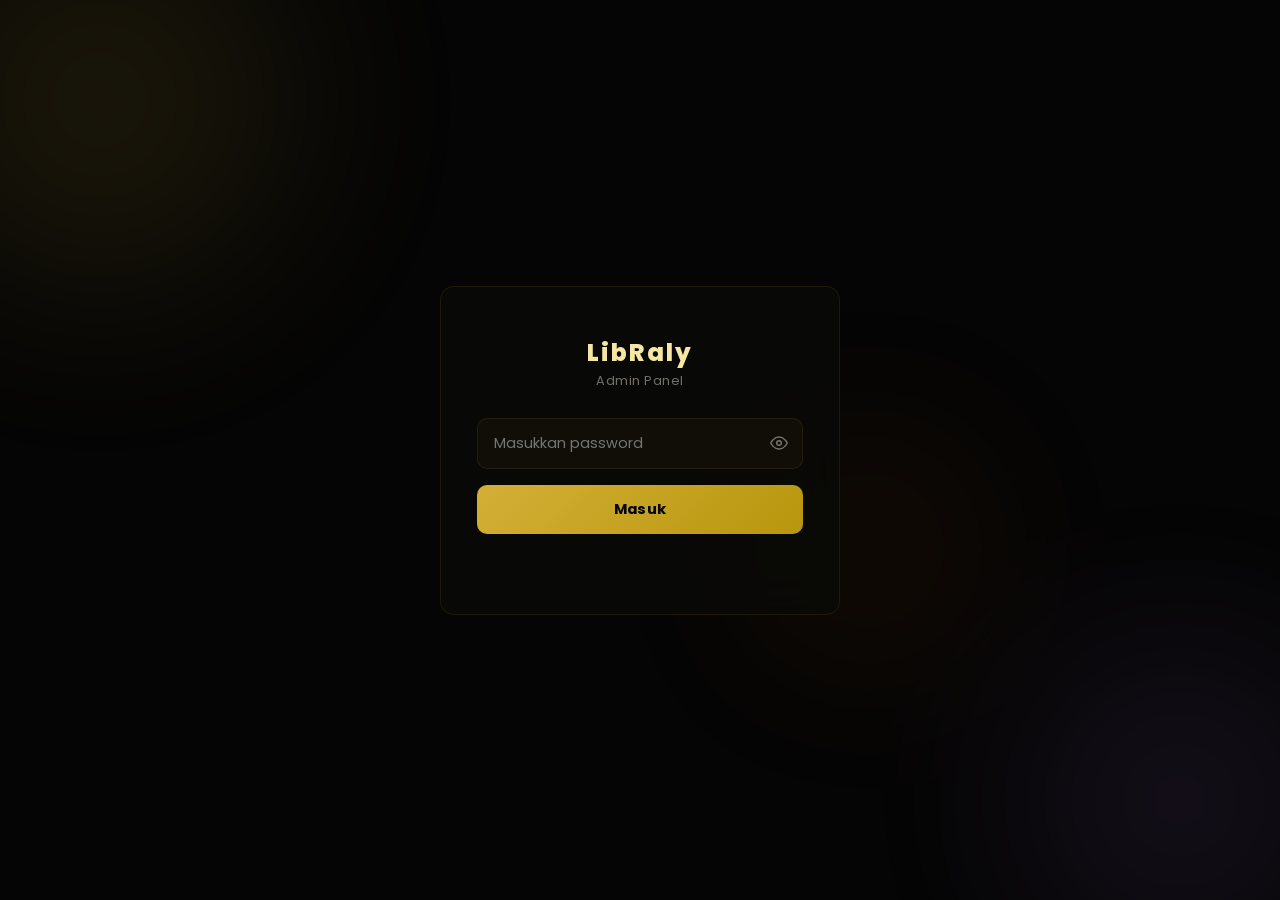
<file: admin.html>
<!DOCTYPE html>
<html lang="id">
<head>
<meta charset="UTF-8">
<meta name="viewport" content="width=device-width, initial-scale=1.0">
<title>LibRaly Admin</title>
<link href="https://fonts.googleapis.com/css2?family=Poppins:wght@300;400;500;600;700;800;900&display=swap" rel="stylesheet">
<link rel="stylesheet" href="admin.css">
</head>

<body>

<div class="login-gate" id="loginGate">
  <div class="login-orbs"><div class="orb"></div><div class="orb"></div><div class="orb"></div></div>
  <div class="login-box">
    <h1>LibRaly</h1>
    <p>Admin Panel</p>
    <div class="login-input-wrap">
      <input type="password" class="login-input" id="loginPass" placeholder="Masukkan password" autocomplete="off">
      <button type="button" class="login-eye" id="loginEye"><svg viewBox="0 0 24 24"><path d="M1 12s4-8 11-8 11 8 11 8-4 8-11 8-11-8-11-8z"/><circle cx="12" cy="12" r="3"/></svg></button>
    </div>
    <button class="login-btn" id="loginBtn">Masuk</button>
    <div class="login-error" id="loginError"></div>
  </div>
</div>

<div class="dashboard-screen" id="dashboardScreen">
  <div class="dash-bg"><div class="orb"></div><div class="orb"></div><div class="orb"></div></div>
  <div class="dash-header">
    <div class="dash-brand">
      <div class="dash-brand-icon"><img src="Ralyne/2.jpg" alt="R"></div>
      <div><h1>LibRaly</h1><span>Admin Panel</span></div>
    </div>
    <button class="dash-logout" onclick="logout()">Logout</button>
  </div>
  <div class="dash-content">
    <div class="dash-greeting">
      <h2>Selamat Datang, <span>Admin</span></h2>
      <p>Pilih kategori menu yang ingin dikelola</p>
    </div>
    <div class="dash-grid dash-grid-main">
      <div class="dash-card card-cat-konten" onclick="openCategory('konten')">
        <div class="dash-card-icon"><svg viewBox="0 0 24 24"><path d="M12 2l3.09 6.26L22 9.27l-5 4.87 1.18 6.88L12 17.77l-6.18 3.25L7 14.14 2 9.27l6.91-1.01L12 2z"/></svg></div>
        <div class="dash-card-title">Konten & Media</div>
        <div class="dash-card-desc">Video, Hashtag, Fun Facts</div>
        <div class="dash-card-bottom"><div class="dash-card-stats"><div class="dash-card-stat"><strong>3</strong>Menu</div></div><div class="dash-card-arrow"><svg viewBox="0 0 24 24"><polyline points="9 18 15 12 9 6"/></svg></div></div>
      </div>
      <div class="dash-card card-cat-jadwal" onclick="openCategory('jadwal')">
        <div class="dash-card-icon"><svg viewBox="0 0 24 24"><rect x="3" y="4" width="18" height="18" rx="2"/><line x1="16" y1="2" x2="16" y2="6"/><line x1="8" y1="2" x2="8" y2="6"/><line x1="3" y1="10" x2="21" y2="10"/></svg></div>
        <div class="dash-card-title">Jadwal & Pertunjukan</div>
        <div class="dash-card-desc">Jadwal, Tiket</div>
        <div class="dash-card-bottom"><div class="dash-card-stats"><div class="dash-card-stat"><strong>2</strong>Menu</div></div><div class="dash-card-arrow"><svg viewBox="0 0 24 24"><polyline points="9 18 15 12 9 6"/></svg></div></div>
      </div>
      <div class="dash-card card-cat-galeri" onclick="openCategory('galeri')">
        <div class="dash-card-icon"><svg viewBox="0 0 24 24"><rect x="3" y="3" width="18" height="18" rx="2"/><circle cx="8.5" cy="8.5" r="1.5"/><polyline points="21 15 16 10 5 21"/></svg></div>
        <div class="dash-card-title">Galeri</div>
        <div class="dash-card-desc">Galeri Ralyne & Ralvandra</div>
        <div class="dash-card-bottom"><div class="dash-card-stats"><div class="dash-card-stat"><strong id="dashGaleriTotal">0</strong>Total Foto</div></div><div class="dash-card-arrow"><svg viewBox="0 0 24 24"><polyline points="9 18 15 12 9 6"/></svg></div></div>
      </div>
      <div class="dash-card card-cat-fanbase" onclick="openCategory('fanbase')">
        <div class="dash-card-icon"><svg viewBox="0 0 24 24"><path d="M17 21v-2a4 4 0 0 0-4-4H5a4 4 0 0 0-4 4v2"/><circle cx="9" cy="7" r="4"/><path d="M23 21v-2a4 4 0 0 0-3-3.87"/><path d="M16 3.13a4 4 0 0 1 0 7.75"/></svg></div>
        <div class="dash-card-title">Fanbase & Komunitas</div>
        <div class="dash-card-desc">FAQ, Pendaftaran, Surat</div>
        <div class="dash-card-bottom"><div class="dash-card-stats"><div class="dash-card-stat"><strong>3</strong>Menu</div></div><div class="dash-card-arrow"><svg viewBox="0 0 24 24"><polyline points="9 18 15 12 9 6"/></svg></div></div>
      </div>
    </div>
  </div>
</div>

<div class="section-screen" id="categoryKonten">
  <div class="section-header"><div class="section-left"><button class="section-back" onclick="goToDashboard()"><svg viewBox="0 0 24 24"><polyline points="15 18 9 12 15 6"/></svg> Dashboard</button><div class="section-title"><div class="section-title-icon" style="background:var(--amber-bg)"><svg viewBox="0 0 24 24" style="stroke:var(--amber)"><path d="M12 2l3.09 6.26L22 9.27l-5 4.87 1.18 6.88L12 17.77l-6.18 3.25L7 14.14 2 9.27l6.91-1.01L12 2z"/></svg></div>Konten & Media</div></div></div>
  <div class="dash-grid" style="grid-template-columns:repeat(3,1fr)">
    <div class="dash-card card-video" onclick="openSection('video')"><div class="dash-card-icon"><svg viewBox="0 0 24 24"><polygon points="23 7 16 12 23 17"/><rect x="1" y="5" width="15" height="14" rx="2"/></svg></div><div class="dash-card-title">Video</div><div class="dash-card-desc">Kelola konten video</div><div class="dash-card-bottom"><div class="dash-card-stats"><div class="dash-card-stat"><strong id="dashVideoTotal">0</strong>Total</div></div><div class="dash-card-arrow"><svg viewBox="0 0 24 24"><polyline points="9 18 15 12 9 6"/></svg></div></div></div>
    <div class="dash-card card-hashtag" onclick="openSection('hashtag')"><div class="dash-card-icon"><svg viewBox="0 0 24 24"><line x1="4" y1="9" x2="20" y2="9"/><line x1="4" y1="15" x2="20" y2="15"/><line x1="10" y1="3" x2="8" y2="21"/><line x1="16" y1="3" x2="14" y2="21"/></svg></div><div class="dash-card-title">Hashtag</div><div class="dash-card-desc">Hashtag resmi</div><div class="dash-card-bottom"><div class="dash-card-stats"><div class="dash-card-stat"><strong id="dashHashtagTotal">0</strong>Total</div></div><div class="dash-card-arrow"><svg viewBox="0 0 24 24"><polyline points="9 18 15 12 9 6"/></svg></div></div></div>
    <div class="dash-card card-funfact" onclick="openSection('funfact')"><div class="dash-card-icon"><svg viewBox="0 0 24 24"><circle cx="12" cy="12" r="10"/><line x1="12" y1="16" x2="12" y2="12"/><line x1="12" y1="8" x2="12.01" y2="8"/></svg></div><div class="dash-card-title">Fun Facts</div><div class="dash-card-desc">Fakta unik Ralyne</div><div class="dash-card-bottom"><div class="dash-card-stats"><div class="dash-card-stat"><strong id="dashFunfactTotal">0</strong>Total</div></div><div class="dash-card-arrow"><svg viewBox="0 0 24 24"><polyline points="9 18 15 12 9 6"/></svg></div></div></div>
  </div>
</div>

<div class="section-screen" id="categoryJadwal">
  <div class="section-header"><div class="section-left"><button class="section-back" onclick="goToDashboard()"><svg viewBox="0 0 24 24"><polyline points="15 18 9 12 15 6"/></svg> Dashboard</button><div class="section-title"><div class="section-title-icon" style="background:rgba(212,175,55,.12)"><svg viewBox="0 0 24 24" style="stroke:var(--gold-light)"><rect x="3" y="4" width="18" height="18" rx="2"/><line x1="16" y1="2" x2="16" y2="6"/><line x1="8" y1="2" x2="8" y2="6"/><line x1="3" y1="10" x2="21" y2="10"/></svg></div>Jadwal & Pertunjukan</div></div></div>
  <div class="dash-grid" style="grid-template-columns:repeat(2,1fr)">
    <div class="dash-card card-schedule" onclick="openSection('schedule')"><div class="dash-card-icon"><svg viewBox="0 0 24 24"><rect x="3" y="4" width="18" height="18" rx="2"/><line x1="16" y1="2" x2="16" y2="6"/><line x1="8" y1="2" x2="8" y2="6"/><line x1="3" y1="10" x2="21" y2="10"/></svg></div><div class="dash-card-title">Jadwal</div><div class="dash-card-desc">Jadwal kegiatan & event</div><div class="dash-card-bottom"><div class="dash-card-stats"><div class="dash-card-stat"><strong id="dashScheduleTotal">0</strong>Total</div></div><div class="dash-card-arrow"><svg viewBox="0 0 24 24"><polyline points="9 18 15 12 9 6"/></svg></div></div></div>
    <div class="dash-card card-ticket" onclick="openSection('ticket')"><div class="dash-card-icon"><svg viewBox="0 0 24 24"><path d="M2 9a3 3 0 0 1 0 6v2a2 2 0 0 0 2 2h16a2 2 0 0 0 2-2v-2a3 3 0 0 1 0-6V7a2 2 0 0 0-2-2H4a2 2 0 0 0-2 2Z"/><path d="M13 5v2"/><path d="M13 17v2"/><path d="M13 11v2"/></svg></div><div class="dash-card-title">Tiket</div><div class="dash-card-desc">Booking tiket</div><div class="dash-card-bottom"><div class="dash-card-stats"><div class="dash-card-stat"><strong id="dashTicketTotal">0</strong>Total</div></div><div class="dash-card-arrow"><svg viewBox="0 0 24 24"><polyline points="9 18 15 12 9 6"/></svg></div></div></div>
  </div>
</div>

<div class="section-screen" id="categoryGaleri">
  <div class="section-header"><div class="section-left"><button class="section-back" onclick="goToDashboard()"><svg viewBox="0 0 24 24"><polyline points="15 18 9 12 15 6"/></svg> Dashboard</button><div class="section-title"><div class="section-title-icon" style="background:var(--green-bg)"><svg viewBox="0 0 24 24" style="stroke:var(--green)"><rect x="3" y="3" width="18" height="18" rx="2"/><circle cx="8.5" cy="8.5" r="1.5"/><polyline points="21 15 16 10 5 21"/></svg></div>Galeri</div></div></div>
  <div class="dash-grid" style="grid-template-columns:repeat(2,1fr)">
    <div class="dash-card card-galralyne" onclick="openSection('galralyne')"><div class="dash-card-icon"><svg viewBox="0 0 24 24"><rect x="3" y="3" width="18" height="18" rx="2"/><circle cx="8.5" cy="8.5" r="1.5"/><polyline points="21 15 16 10 5 21"/></svg></div><div class="dash-card-title">Galeri Ralyne</div><div class="dash-card-desc">Koleksi foto Ralyne</div><div class="dash-card-bottom"><div class="dash-card-stats"><div class="dash-card-stat"><strong id="dashGalRalyneTotal">0</strong>Foto</div></div><div class="dash-card-arrow"><svg viewBox="0 0 24 24"><polyline points="9 18 15 12 9 6"/></svg></div></div></div>
    <div class="dash-card card-galralvandra" onclick="openSection('galralvandra')"><div class="dash-card-icon"><svg viewBox="0 0 24 24"><rect x="3" y="3" width="18" height="18" rx="2"/><circle cx="8.5" cy="8.5" r="1.5"/><polyline points="21 15 16 10 5 21"/></svg></div><div class="dash-card-title">Galeri Ralvandra</div><div class="dash-card-desc">Koleksi foto Ralvandra</div><div class="dash-card-bottom"><div class="dash-card-stats"><div class="dash-card-stat"><strong id="dashGalRalvandraTotal">0</strong>Foto</div></div><div class="dash-card-arrow"><svg viewBox="0 0 24 24"><polyline points="9 18 15 12 9 6"/></svg></div></div></div>
  </div>
</div>

<div class="section-screen" id="categoryFanbase">
  <div class="section-header"><div class="section-left"><button class="section-back" onclick="goToDashboard()"><svg viewBox="0 0 24 24"><polyline points="15 18 9 12 15 6"/></svg> Dashboard</button><div class="section-title"><div class="section-title-icon" style="background:var(--fuchsia-bg)"><svg viewBox="0 0 24 24" style="stroke:var(--fuchsia)"><path d="M17 21v-2a4 4 0 0 0-4-4H5a4 4 0 0 0-4 4v2"/><circle cx="9" cy="7" r="4"/><path d="M23 21v-2a4 4 0 0 0-3-3.87"/><path d="M16 3.13a4 4 0 0 1 0 7.75"/></svg></div>Fanbase & Komunitas</div></div></div>
  <div class="dash-grid" style="grid-template-columns:repeat(2,1fr)">
    <div class="dash-card card-faq" onclick="openSection('faq')"><div class="dash-card-icon"><svg viewBox="0 0 24 24"><circle cx="12" cy="12" r="10"/><path d="M9.09 9a3 3 0 0 1 5.83 1c0 2-3 3-3 3"/><line x1="12" y1="17" x2="12.01" y2="17"/></svg></div><div class="dash-card-title">FAQ</div><div class="dash-card-desc">Pertanyaan umum</div><div class="dash-card-bottom"><div class="dash-card-stats"><div class="dash-card-stat"><strong id="dashFaqTotal">0</strong>Total</div></div><div class="dash-card-arrow"><svg viewBox="0 0 24 24"><polyline points="9 18 15 12 9 6"/></svg></div></div></div>
    <div class="dash-card card-pendaftaran" onclick="openSection('pendaftaran')"><div class="dash-card-icon"><svg viewBox="0 0 24 24"><path d="M16 21v-2a4 4 0 0 0-4-4H5a4 4 0 0 0-4 4v2"/><circle cx="8.5" cy="7" r="4"/><line x1="20" y1="8" x2="20" y2="14"/><line x1="23" y1="11" x2="17" y2="11"/></svg></div><div class="dash-card-title">Pendaftaran</div><div class="dash-card-desc">Status pendaftaran</div><div class="dash-card-bottom"><div class="dash-card-stats"><div class="dash-card-stat"><strong id="dashDaftarStatus">-</strong>Status</div></div><div class="dash-card-arrow"><svg viewBox="0 0 24 24"><polyline points="9 18 15 12 9 6"/></svg></div></div></div>
    <div class="dash-card card-surat" onclick="openSection('surat')"><div class="dash-card-icon"><svg viewBox="0 0 24 24"><path d="M20.84 4.61a5.5 5.5 0 0 0-7.78 0L12 5.67l-1.06-1.06a5.5 5.5 0 0 0-7.78 7.78l1.06 1.06L12 21.23l7.78-7.78 1.06-1.06a5.5 5.5 0 0 0 0-7.78z"/></svg></div><div class="dash-card-title">Surat / Ucapan</div><div class="dash-card-desc">Surat dari penggemar</div><div class="dash-card-bottom"><div class="dash-card-stats"><div class="dash-card-stat"><strong id="dashSuratTotal">0</strong>Total</div><div class="dash-card-stat"><strong id="dashSuratToxic" style="color:var(--red)">0</strong>Toxic</div></div><div class="dash-card-arrow"><svg viewBox="0 0 24 24"><polyline points="9 18 15 12 9 6"/></svg></div></div></div>
  </div>
</div>

<div class="section-screen" id="sectionVideo">
  <div class="section-header"><div class="section-left"><button class="section-back" onclick="goBackToCategory()"><svg viewBox="0 0 24 24"><polyline points="15 18 9 12 15 6"/></svg> Kembali</button><div class="section-title"><div class="section-title-icon" style="background:var(--red-bg)"><svg viewBox="0 0 24 24" style="stroke:var(--red)"><polygon points="23 7 16 12 23 17"/><rect x="1" y="5" width="15" height="14" rx="2"/></svg></div>Video</div></div><div class="section-right"><button class="btn-sm" onclick="refreshVideo()">Refresh</button></div></div>
  <div id="videoHome">
    <div class="stats stats-2col"><div class="stat s-red"><div class="stat-val" id="vStatTotal">0</div><div class="stat-lbl">Total Video</div></div><div class="stat s-red"><div class="stat-val" id="vStatBulan">0</div><div class="stat-lbl">Bulan Ini</div></div></div>
    <div class="form-section"><h2><svg viewBox="0 0 24 24"><polygon points="23 7 16 12 23 17"/><rect x="1" y="5" width="15" height="14" rx="2"/></svg> Tambah Video</h2>
      <div class="form-grid">
        <div class="form-group full"><label class="form-label">Judul Video</label><input type="text" class="form-input" id="vJudul" placeholder="Masukkan judul video..."></div>
        <div class="form-group full"><label class="form-label">Link Video</label><input type="url" class="form-input" id="vLink" placeholder="https://youtube.com/watch?v=..."></div>
        <div class="form-group"><label class="form-label">Platform</label><select class="form-select" id="vPlatform"><option value="YouTube">YouTube</option><option value="TikTok">TikTok</option><option value="Instagram">Instagram</option><option value="X (Twitter)">X (Twitter)</option><option value="Facebook">Facebook</option><option value="Lainnya">Lainnya</option></select></div>
        <div class="form-group"><label class="form-label">Tanggal</label><input type="date" class="form-input" id="vTanggal"></div>
        <div class="form-group full"><label class="form-label">Deskripsi</label><input type="text" class="form-input" id="vDeskripsi" placeholder="Deskripsi singkat video..."></div>
      </div>
      <div class="form-row"><button class="btn-submit" id="addVBtn" onclick="addVideo()">Tambah</button><label class="quick-toggle"><input type="checkbox" id="quickV" checked>Quick Add</label><button class="btn-sm" onclick="resetVForm()" style="margin-left:auto">Reset</button></div>
    </div>
  </div>
  <div class="table-section"><div class="table-header"><h2>Data Video</h2><input type="text" class="search-box" id="searchV" placeholder="Cari..." oninput="renderVideoTable()"></div><div class="table-wrap"><table><thead><tr><th>No</th><th>Judul</th><th>Platform</th><th>Link</th><th>Tanggal</th><th>Aksi</th></tr></thead><tbody id="videoBody"></tbody></table></div><div id="videoFooter"></div></div>
</div>

<div class="section-screen" id="sectionHashtag">
  <div class="section-header"><div class="section-left"><button class="section-back" onclick="goBackToCategory()"><svg viewBox="0 0 24 24"><polyline points="15 18 9 12 15 6"/></svg> Kembali</button><div class="section-title"><div class="section-title-icon" style="background:var(--cyan-bg)"><svg viewBox="0 0 24 24" style="stroke:var(--cyan)"><line x1="4" y1="9" x2="20" y2="9"/><line x1="4" y1="15" x2="20" y2="15"/><line x1="10" y1="3" x2="8" y2="21"/><line x1="16" y1="3" x2="14" y2="21"/></svg></div>Hashtag</div></div><div class="section-right"><button class="btn-sm" onclick="refreshHashtag()">Refresh</button></div></div>
  <div id="hashtagHome">
    <div class="stats stats-2col"><div class="stat s-cyan"><div class="stat-val" id="hStatTotal">0</div><div class="stat-lbl">Total Hashtag</div></div></div>
    <div class="form-section"><h2><svg viewBox="0 0 24 24"><line x1="4" y1="9" x2="20" y2="9"/><line x1="4" y1="15" x2="20" y2="15"/><line x1="10" y1="3" x2="8" y2="21"/><line x1="16" y1="3" x2="14" y2="21"/></svg> Tambah Hashtag</h2>
      <div class="form-grid">
        <div class="form-group"><label class="form-label">Hashtag</label><div class="input-prefix-wrap"><span class="input-prefix">#</span><input type="text" class="form-input has-prefix" id="hTag" placeholder="contohhashtag" autocomplete="off"></div></div>
        <div class="form-group"><label class="form-label">Deskripsi</label><input type="text" class="form-input" id="hDesk" placeholder="Deskripsi singkat..."></div>
      </div>
      <div class="form-row"><button class="btn-submit" id="addHBtn" onclick="addHashtag()">Tambah</button><label class="quick-toggle"><input type="checkbox" id="quickH" checked>Quick Add</label><button class="btn-sm" onclick="resetHForm()" style="margin-left:auto">Reset</button></div>
    </div>
  </div>
  <div class="table-section"><div class="table-header"><h2>Data Hashtag</h2><input type="text" class="search-box" id="searchH" placeholder="Cari..." oninput="renderHashtagTable()"></div><div class="table-wrap"><table><thead><tr><th>No</th><th>Hashtag</th><th>Deskripsi</th><th>Aksi</th></tr></thead><tbody id="hashtagBody"></tbody></table></div><div id="hashtagFooter"></div></div>
</div>

<div class="section-screen" id="sectionFunfact">
  <div class="section-header"><div class="section-left"><button class="section-back" onclick="goBackToCategory()"><svg viewBox="0 0 24 24"><polyline points="15 18 9 12 15 6"/></svg> Kembali</button><div class="section-title"><div class="section-title-icon" style="background:var(--yellow-bg)"><svg viewBox="0 0 24 24" style="stroke:var(--lemon)"><circle cx="12" cy="12" r="10"/><line x1="12" y1="16" x2="12" y2="12"/><line x1="12" y1="8" x2="12.01" y2="8"/></svg></div>Fun Facts</div></div><div class="section-right"><button class="btn-sm" onclick="refreshFunfact()">Refresh</button></div></div>
  <div class="stats stats-2col"><div class="stat s-yellow"><div class="stat-val" id="ffStatTotal">0</div><div class="stat-lbl">Total Fakta</div></div></div>
  <div class="form-section"><h2><svg viewBox="0 0 24 24"><circle cx="12" cy="12" r="10"/><line x1="12" y1="16" x2="12" y2="12"/><line x1="12" y1="8" x2="12.01" y2="8"/></svg> Tambah Fun Fact</h2>
    <div class="form-grid"><div class="form-group full"><label class="form-label">Teks Fun Fact</label><textarea class="form-input" id="ffText" rows="3" placeholder="Tulis fakta unik tentang Ralyne..." style="resize:vertical"></textarea></div></div>
    <div class="form-row"><button class="btn-submit" id="addFfBtn" onclick="addFunfact()">Tambah</button><label class="quick-toggle"><input type="checkbox" id="quickFf" checked>Quick Add</label><button class="btn-sm" onclick="resetFfForm()" style="margin-left:auto">Reset</button></div>
  </div>
  <div class="table-section"><div class="table-header"><h2>Data Fun Facts</h2><input type="text" class="search-box" id="searchFf" placeholder="Cari..." oninput="renderFunfactTable()"></div><div class="table-wrap"><table><thead><tr><th>No</th><th>Fakta</th><th>Aksi</th></tr></thead><tbody id="funfactBody"></tbody></table></div><div id="funfactFooter"></div></div>
</div>

<div class="section-screen" id="sectionSchedule">
  <div class="section-header"><div class="section-left"><button class="section-back" onclick="goBackToCategory()"><svg viewBox="0 0 24 24"><polyline points="15 18 9 12 15 6"/></svg> Kembali</button><div class="section-title"><div class="section-title-icon" style="background:rgba(212,175,55,.12)"><svg viewBox="0 0 24 24" style="stroke:var(--gold-light)"><rect x="3" y="4" width="18" height="18" rx="2"/><line x1="16" y1="2" x2="16" y2="6"/><line x1="8" y1="2" x2="8" y2="6"/><line x1="3" y1="10" x2="21" y2="10"/></svg></div>Jadwal</div></div><div class="section-right"><button class="btn-sm" onclick="refreshSchedule()">Refresh</button></div></div>
  <div id="scheduleHome">
    <div class="stats"><div class="stat"><div class="stat-val" id="scStatTotal">0</div><div class="stat-lbl">Total</div></div><div class="stat s-gold"><div class="stat-val" id="scStatTheater">0</div><div class="stat-lbl">Theater</div></div><div class="stat s-yellow"><div class="stat-val" id="scStatEvent">0</div><div class="stat-lbl">Event</div></div><div class="stat s-green"><div class="stat-val" id="scStatDigital">0</div><div class="stat-lbl">Digital</div></div><div class="stat s-purple"><div class="stat-val" id="scStatConcert">0</div><div class="stat-lbl">Concert</div></div><div class="stat s-orange"><div class="stat-val" id="scStatOffair">0</div><div class="stat-lbl">Off Air</div></div><div class="stat s-pink"><div class="stat-val" id="scStatVc">0</div><div class="stat-lbl">VC</div></div><div class="stat s-cyan"><div class="stat-val" id="scStat2shoot">0</div><div class="stat-lbl">2Shoot</div></div><div class="stat s-amber"><div class="stat-val" id="scStatMg">0</div><div class="stat-lbl">M&G</div></div></div>
    <div class="form-section"><h2><svg viewBox="0 0 24 24"><circle cx="12" cy="12" r="10"/><line x1="12" y1="8" x2="12" y2="16"/><line x1="8" y1="12" x2="16" y2="12"/></svg> Tambah Jadwal</h2>
      <div class="form-grid">
        <div class="form-group full"><label class="form-label" id="scNamaLabel">Nama Kegiatan</label><input type="text" class="form-input" id="scNama" placeholder="Ketik nama kegiatan..."></div>
        <div class="form-group"><label class="form-label">Tipe</label><select class="form-select" id="scTipe" onchange="updateScFormUI()"><option value="theater">Theater</option><option value="event">Event</option><option value="digital">Digital</option><option value="concert">Concert</option><option value="offair">Off Air Event</option><option value="vc">VC</option><option value="2shoot">2Shoot</option><option value="mg">M&G</option></select></div>
        <div class="form-group"><label class="form-label">Tanggal</label><input type="date" class="form-input" id="scTanggal" onchange="updateScFormUI()"></div>
        <div class="form-group" id="scJamGroup"><label class="form-label">Jam</label><input type="time" class="form-input" id="scJam" value="14:00"></div>
        <div class="form-group full" id="scUnitSongGroup" style="display:none"><label class="form-label">Unit Song</label><textarea class="form-input" id="scUnitSong" rows="3" placeholder="Masukkan unit song..." style="resize:vertical"></textarea></div>
        <div class="form-group" id="scSoGroup" style="display:none"><label class="form-label">SO (Sold Out)</label><input type="text" class="form-input" id="scSo" placeholder="cth: Sold Out / Ya"></div>
        <div class="form-group" id="scLinkGroup" style="display:none"><label class="form-label">Link Pembelian</label><input type="url" class="form-input" id="scLink" placeholder="https://linkpembelian.com"></div>
        <div class="form-group full"><label class="form-label">Deskripsi</label><input type="text" class="form-input" id="scDesc" placeholder="cth: Pertunjukan teater rutin"></div>
      </div>
      <div class="form-row"><button class="btn-submit" id="addScBtn" onclick="addSchedule()">Tambah</button><label class="quick-toggle"><input type="checkbox" id="quickSc" checked>Quick Add</label><button class="btn-sm" onclick="resetScForm()" style="margin-left:auto">Reset</button></div>
    </div>
  </div>
  <div class="table-section"><div class="table-header"><h2>Data Jadwal</h2><input type="text" class="search-box" id="searchSc" placeholder="Cari..." oninput="renderScheduleTable()"></div><div class="table-wrap"><table><thead><tr><th>No</th><th>Kegiatan</th><th>Tipe</th><th>Tanggal</th><th>SO / Link</th><th>Jam / Unit Song</th><th>Status</th><th>Aksi</th></tr></thead><tbody id="scheduleBody"></tbody></table></div><div id="scheduleFooter"></div></div>
</div>

<div class="section-screen" id="sectionTicket">
  <div class="section-header"><div class="section-left"><button class="section-back" onclick="goBackToCategory()"><svg viewBox="0 0 24 24"><polyline points="15 18 9 12 15 6"/></svg> Kembali</button><div class="section-title"><div class="section-title-icon" style="background:var(--orange-bg)"><svg viewBox="0 0 24 24" style="stroke:var(--orange)"><path d="M2 9a3 3 0 0 1 0 6v2a2 2 0 0 0 2 2h16a2 2 0 0 0 2-2v-2a3 3 0 0 1 0-6V7a2 2 0 0 0-2-2H4a2 2 0 0 0-2 2Z"/></svg></div>Tiket</div></div><div class="section-right"><button class="btn-sm" onclick="refreshTicket()">Refresh</button></div></div>
  <div class="stats stats-2col"><div class="stat s-orange"><div class="stat-val" id="tkStatTotal">0</div><div class="stat-lbl">Total Tiket</div></div></div>
  <div class="form-section"><h2><svg viewBox="0 0 24 24"><circle cx="12" cy="12" r="10"/><line x1="12" y1="8" x2="12" y2="16"/><line x1="8" y1="12" x2="16" y2="12"/></svg> Tambah Tiket</h2>
    <div class="form-grid">
      <div class="form-group full"><label class="form-label">Judul</label><input type="text" class="form-input" id="tkTitle" placeholder="cth: VC Ralyne"></div>
      <div class="form-group"><label class="form-label">Tipe</label><select class="form-select" id="tkType"><option value="vc">VC</option><option value="mg">M&G</option><option value="2shoot">2-Shoot</option></select></div>
      <div class="form-group"><label class="form-label">Tipe Label</label><input type="text" class="form-input" id="tkTypeLabel" placeholder="Video Call"></div>
      <div class="form-group"><label class="form-label">Hari</label><input type="text" class="form-input" id="tkDay" placeholder="15"></div>
      <div class="form-group"><label class="form-label">Bulan</label><input type="text" class="form-input" id="tkMon" placeholder="Okt"></div>
      <div class="form-group"><label class="form-label">Hari (Nama)</label><input type="text" class="form-input" id="tkDow" placeholder="Sab"></div>
      <div class="form-group"><label class="form-label">Waktu</label><input type="text" class="form-input" id="tkTime" placeholder="14:00 WIB"></div>
      <div class="form-group"><label class="form-label">Venue</label><input type="text" class="form-input" id="tkVenue" placeholder="JKT48 Theater"></div>
      <div class="form-group"><label class="form-label">Harga</label><input type="text" class="form-input" id="tkPrice" placeholder="Rp 350.000"></div>
      <div class="form-group"><label class="form-label">Status</label><select class="form-select" id="tkStatus"><option value="open">Open</option><option value="limited">Limited</option><option value="sold">Sold Out</option></select></div>
    </div>
    <div class="form-row"><button class="btn-submit" id="addTkBtn" onclick="addTicket()">Tambah</button><button class="btn-sm" onclick="resetTkForm()" style="margin-left:auto">Reset</button></div>
  </div>
  <div class="table-section"><div class="table-header"><h2>Data Tiket</h2></div><div class="table-wrap"><table><thead><tr><th>No</th><th>Judul</th><th>Tipe</th><th>Tanggal</th><th>Status</th><th>Aksi</th></tr></thead><tbody id="ticketBody"></tbody></table></div></div>
</div>

<div class="section-screen" id="sectionGalralyne">
  <div class="section-header"><div class="section-left"><button class="section-back" onclick="goBackToCategory()"><svg viewBox="0 0 24 24"><polyline points="15 18 9 12 15 6"/></svg> Kembali</button><div class="section-title"><div class="section-title-icon" style="background:rgba(212,175,55,.12)"><svg viewBox="0 0 24 24" style="stroke:var(--gold-light)"><rect x="3" y="3" width="18" height="18" rx="2"/><circle cx="8.5" cy="8.5" r="1.5"/><polyline points="21 15 16 10 5 21"/></svg></div>Galeri Ralyne</div></div><div class="section-right"><button class="btn-sm" onclick="refreshGalRalyne()">Refresh</button><button class="btn-sm btn-batch-add" onclick="openBatchGalModal('ralyne')"><svg viewBox="0 0 24 24"><polyline points="13 2 13 9 20 9"/><path d="M21 7v13a2 2 0 0 1-2 2H5a2 2 0 0 1-2-2V4a2 2 0 0 1 2-2h10l6 6z"/><line x1="12" y1="18" x2="12" y2="12"/><line x1="9" y1="15" x2="15" y2="15"/></svg> Batch Add</button></div></div>
  <div id="grHome">
    <div class="stats"><div class="stat"><div class="stat-val" id="grStatTotal">0</div><div class="stat-lbl">Total Foto</div></div><div class="stat s-gold"><div class="stat-val" id="grStatAlbum">0</div><div class="stat-lbl">Album</div></div></div>
    <div class="form-section"><h2><svg viewBox="0 0 24 24"><rect x="3" y="3" width="18" height="18" rx="2"/><circle cx="8.5" cy="8.5" r="1.5"/><polyline points="21 15 16 10 5 21"/></svg> Tambah Foto</h2>
      <div class="form-grid">
        <div class="form-group full"><label class="form-label">Pilih Folder / Buat Baru</label><div class="album-dd" id="grAlbumDD"><div class="album-dd-trigger" id="grAlbumTrigger"><input type="text" class="album-dd-input" id="grAlbumSearch" placeholder="Ketik nama folder baru..." autocomplete="off"><button type="button" class="album-dd-arrow" id="grAlbumArrow" tabindex="-1"><svg viewBox="0 0 24 24"><polyline points="6 9 12 15 18 9"/></svg></button></div><div class="album-dd-list" id="grAlbumList"></div></div></div>
        <div class="form-group"><label class="form-label">Label</label><input type="text" class="form-input locked" id="grLabel" readonly tabindex="-1"></div>
        <div class="form-group"><label class="form-label">Alt Teks</label><input type="text" class="form-input locked" id="grAlt" readonly tabindex="-1"></div>
        <div class="form-group full" id="grBasePathWrap" style="display:none"><label class="form-label">Base Path</label><div class="base-path-tag" id="grBasePathTag"><svg viewBox="0 0 24 24"><path d="M22 19a2 2 0 0 1-2 2H4a2 2 0 0 1-2-2V5a2 2 0 0 1 2-2h5l2 3h9a2 2 0 0 1 2 2z"/></svg><span id="grBasePathText"></span></div></div>
        <div class="form-group full" id="grRangeWrap" style="display:none"><label class="form-label">Nomor File (Range)</label><div class="range-row"><input type="number" class="form-input" id="grFileStart" min="1" placeholder="Dari" oninput="generateRalyneFilenames()"><span style="color:var(--muted)">sampai</span><input type="number" class="form-input" id="grFileEnd" min="1" placeholder="Sampai" oninput="generateRalyneFilenames()"></div></div>
        <div class="form-group full"><label class="form-label" id="grPathLabel">Filename / Path Foto</label><textarea class="form-input" id="grSrc" rows="3" placeholder="Akan terisi otomatis dari range..." style="resize:vertical"></textarea></div>
      </div>
      <div class="form-row"><button class="btn-submit" id="addGrBtn" onclick="addGalRalyne()">Tambah</button><label class="quick-toggle"><input type="checkbox" id="quickGr" checked>Quick Add</label><button class="btn-sm" onclick="resetGrForm()" style="margin-left:auto">Reset</button></div>
    </div>
  </div>
  <div class="table-section"><div class="table-header"><h2>Data Galeri Ralyne</h2><input type="text" class="search-box" id="searchGr" placeholder="Cari..." oninput="renderGalRalyneTable()"></div><div class="table-wrap" id="grTableWrap"></div><div id="grFooter"></div></div>
</div>

<div class="section-screen" id="sectionGalralvandra">
  <div class="section-header"><div class="section-left"><button class="section-back" onclick="goBackToCategory()"><svg viewBox="0 0 24 24"><polyline points="15 18 9 12 15 6"/></svg> Kembali</button><div class="section-title"><div class="section-title-icon" style="background:var(--purple-bg)"><svg viewBox="0 0 24 24" style="stroke:var(--purple)"><rect x="3" y="3" width="18" height="18" rx="2"/><circle cx="8.5" cy="8.5" r="1.5"/><polyline points="21 15 16 10 5 21"/></svg></div>Galeri Ralvandra</div></div><div class="section-right"><button class="btn-sm" onclick="refreshGalRalvandra()">Refresh</button><button class="btn-sm btn-batch-add" onclick="openBatchGalModal('ralvandra')"><svg viewBox="0 0 24 24"><polyline points="13 2 13 9 20 9"/><path d="M21 7v13a2 2 0 0 1-2 2H5a2 2 0 0 1-2-2V4a2 2 0 0 1 2-2h10l6 6z"/><line x1="12" y1="18" x2="12" y2="12"/><line x1="9" y1="15" x2="15" y2="15"/></svg> Batch Add</button></div></div>
  <div id="gvHome">
    <div class="stats"><div class="stat"><div class="stat-val" id="gvStatTotal">0</div><div class="stat-lbl">Total Foto</div></div><div class="stat s-purple"><div class="stat-val" id="gvStatAlbum">0</div><div class="stat-lbl">Album</div></div></div>
    <div class="form-section"><h2><svg viewBox="0 0 24 24"><rect x="3" y="3" width="18" height="18" rx="2"/><circle cx="8.5" cy="8.5" r="1.5"/><polyline points="21 15 16 10 5 21"/></svg> Tambah Foto</h2>
      <div class="form-grid">
        <div class="form-group full"><label class="form-label">Pilih Folder / Buat Baru</label><div class="album-dd" id="gvAlbumDD"><div class="album-dd-trigger" id="gvAlbumTrigger"><input type="text" class="album-dd-input" id="gvAlbumSearch" placeholder="Ketik nama folder baru..." autocomplete="off"><button type="button" class="album-dd-arrow" id="gvAlbumArrow" tabindex="-1"><svg viewBox="0 0 24 24"><polyline points="6 9 12 15 18 9"/></svg></button></div><div class="album-dd-list" id="gvAlbumList"></div></div></div>
        <div class="form-group"><label class="form-label">Label</label><input type="text" class="form-input locked" id="gvLabel" readonly tabindex="-1"></div>
        <div class="form-group"><label class="form-label">Alt Teks</label><input type="text" class="form-input locked" id="gvAlt" readonly tabindex="-1"></div>
        <div class="form-group full" id="gvBasePathWrap" style="display:none"><label class="form-label">Base Path</label><div class="base-path-tag" id="gvBasePathTag"><svg viewBox="0 0 24 24"><path d="M22 19a2 2 0 0 1-2 2H4a2 2 0 0 1-2-2V5a2 2 0 0 1 2-2h5l2 3h9a2 2 0 0 1 2 2z"/></svg><span id="gvBasePathText"></span></div></div>
        <div class="form-group full" id="gvRangeWrap" style="display:none"><label class="form-label">Nomor File (Range)</label><div class="range-row"><input type="number" class="form-input" id="gvFileStart" min="1" placeholder="Dari" oninput="generateRalvandraFilenames()"><span style="color:var(--muted)">sampai</span><input type="number" class="form-input" id="gvFileEnd" min="1" placeholder="Sampai" oninput="generateRalvandraFilenames()"></div></div>
        <div class="form-group full"><label class="form-label" id="gvPathLabel">Filename / Path Foto</label><textarea class="form-input" id="gvSrc" rows="3" placeholder="Akan terisi otomatis dari range..." style="resize:vertical"></textarea></div>
      </div>
      <div class="form-row"><button class="btn-submit" id="addGvBtn" onclick="addGalRalvandra()">Tambah</button><label class="quick-toggle"><input type="checkbox" id="quickGv" checked>Quick Add</label><button class="btn-sm" onclick="resetGvForm()" style="margin-left:auto">Reset</button></div>
    </div>
  </div>
  <div class="table-section"><div class="table-header"><h2>Data Galeri Ralvandra</h2><input type="text" class="search-box" id="searchGv" placeholder="Cari..." oninput="renderGalRalvandraTable()"></div><div class="table-wrap" id="gvTableWrap"></div><div id="gvFooter"></div></div>
</div>

<div class="section-screen" id="sectionFaq">
  <div class="section-header"><div class="section-left"><button class="section-back" onclick="goBackToCategory()"><svg viewBox="0 0 24 24"><polyline points="15 18 9 12 15 6"/></svg> Kembali</button><div class="section-title"><div class="section-title-icon" style="background:var(--sky-bg)"><svg viewBox="0 0 24 24" style="stroke:var(--sky)"><circle cx="12" cy="12" r="10"/><path d="M9.09 9a3 3 0 0 1 5.83 1c0 2-3 3-3 3"/><line x1="12" y1="17" x2="12.01" y2="17"/></svg></div>FAQ</div></div><div class="section-right"><button class="btn-sm" onclick="refreshFaq()">Refresh</button></div></div>
  <div class="stats stats-2col"><div class="stat s-sky"><div class="stat-val" id="fqStatTotal">0</div><div class="stat-lbl">Total FAQ</div></div></div>
  <div class="form-section"><h2><svg viewBox="0 0 24 24"><circle cx="12" cy="12" r="10"/><line x1="12" y1="8" x2="12" y2="16"/><line x1="8" y1="12" x2="16" y2="12"/></svg> Tambah FAQ</h2>
    <div class="form-grid">
      <div class="form-group full"><label class="form-label">Pertanyaan</label><input type="text" class="form-input" id="fqQ" placeholder="Tulis pertanyaan..."></div>
      <div class="form-group full"><label class="form-label">Jawaban</label><textarea class="form-input" id="fqA" rows="3" placeholder="Tulis jawaban..." style="resize:vertical"></textarea></div>
    </div>
    <div class="form-row"><button class="btn-submit" id="addFqBtn" onclick="addFaq()">Tambah</button><button class="btn-sm" onclick="resetFqForm()" style="margin-left:auto">Reset</button></div>
  </div>
  <div class="table-section"><div class="table-header"><h2>Data FAQ</h2></div><div class="table-wrap"><table><thead><tr><th>No</th><th>Pertanyaan</th><th>Jawaban</th><th>Aksi</th></tr></thead><tbody id="faqBody"></tbody></table></div></div>
</div>

<div class="section-screen" id="sectionPendaftaran">
  <div class="section-header"><div class="section-left"><button class="section-back" onclick="goBackToCategory()"><svg viewBox="0 0 24 24"><polyline points="15 18 9 12 15 6"/></svg> Kembali</button><div class="section-title"><div class="section-title-icon" style="background:var(--green-bg)"><svg viewBox="0 0 24 24" style="stroke:var(--green)"><path d="M16 21v-2a4 4 0 0 0-4-4H5a4 4 0 0 0-4 4v2"/><circle cx="8.5" cy="7" r="4"/><line x1="20" y1="8" x2="20" y2="14"/><line x1="23" y1="11" x2="17" y2="11"/></svg></div>Pendaftaran Member</div></div></div>
  <div class="form-section" style="max-width:600px"><h2><svg viewBox="0 0 24 24"><circle cx="12" cy="12" r="3"/><path d="M19.4 15a1.65 1.65 0 0 0 .33 1.82l.06.06a2 2 0 0 1 0 2.83 2 2 0 0 1-2.83 0l-.06-.06a1.65 1.65 0 0 0-1.82-.33 1.65 1.65 0 0 0-1 1.51V21a2 2 0 0 1-2 2 2 2 0 0 1-2-2v-.09A1.65 1.65 0 0 0 9 19.4a1.65 1.65 0 0 0-1.82.33l-.06.06a2 2 0 0 1-2.83 0 2 2 0 0 1 0-2.83l.06-.06A1.65 1.65 0 0 0 4.68 15a1.65 1.65 0 0 0-1.51-1H3a2 2 0 0 1-2-2 2 2 0 0 1 2-2h.09A1.65 1.65 0 0 0 4.6 9a1.65 1.65 0 0 0-.33-1.82l-.06-.06a2 2 0 0 1 0-2.83 2 2 0 0 1 2.83 0l.06.06A1.65 1.65 0 0 0 9 4.68a1.65 1.65 0 0 0 1-1.51V3a2 2 0 0 1 2-2 2 2 0 0 1 2 2v.09a1.65 1.65 0 0 0 1 1.51 1.65 1.65 0 0 0 1.82-.33l.06-.06a2 2 0 0 1 2.83 0 2 2 0 0 1 0 2.83l-.06.06a1.65 1.65 0 0 0-.33 1.82V9a1.65 1.65 0 0 0 1.51 1H21a2 2 0 0 1 2 2 2 2 0 0 1-2 2h-.09a1.65 1.65 0 0 0-1.51 1z"/></svg> Pengaturan Pendaftaran</h2>
    <div class="form-grid">
      <div class="form-group full"><label class="form-label">Status Pendaftaran</label><div class="toggle-row"><span class="toggle-label" id="daftarStatusLabel">Tutup</span><label class="toggle-switch"><input type="checkbox" id="daftarStatusToggle" onchange="updateDaftarLabel()"><span class="toggle-slider"></span></label></div></div>
      <div class="form-group full"><label class="form-label">Link Formulir Pendaftaran</label><input type="url" class="form-input" id="daftarLink" placeholder="https://forms.google.com/..."></div>
    </div>
    <div class="form-row"><button class="btn-submit" onclick="savePendaftaran()">Simpan Pengaturan</button></div>
  </div>
</div>

<div class="section-screen" id="sectionSurat">
  <div class="section-header"><div class="section-left"><button class="section-back" onclick="goBackToCategory()"><svg viewBox="0 0 24 24"><polyline points="15 18 9 12 15 6"/></svg> Kembali</button><div class="section-title"><div class="section-title-icon" style="background:var(--pink-bg)"><svg viewBox="0 0 24 24" style="stroke:var(--pink)"><path d="M20.84 4.61a5.5 5.5 0 0 0-7.78 0L12 5.67l-1.06-1.06a5.5 5.5 0 0 0-7.78 7.78l1.06 1.06L12 21.23l7.78-7.78 1.06-1.06a5.5 5.5 0 0 0 0-7.78z"/></svg></div>Surat / Ucapan</div></div><div class="section-right"><button class="btn-sm" onclick="refreshSurat()">Refresh</button></div></div>
  <div class="stats stats-2col"><div class="stat s-pink"><div class="stat-val" id="suStatTotal">0</div><div class="stat-lbl">Total Surat</div></div><div class="stat s-red"><div class="stat-val" id="suStatToxic">0</div><div class="stat-lbl">Toxic Terdeteksi</div></div></div>
  <div class="table-section"><div class="table-header"><h2>Data Surat</h2><input type="text" class="search-box" id="searchSu" placeholder="Cari..." oninput="renderSuratTable()"></div><div class="table-wrap"><table><thead><tr><th>No</th><th>Nama</th><th>Pesan</th><th>Status</th><th>Aksi</th></tr></thead><tbody id="suratBody"></tbody></table></div></div>
</div>

<div class="modal-overlay" id="editVModal"><div class="modal"><div class="modal-head"><h3>Edit Video</h3><button class="modal-close" onclick="closeModal('editVModal')">&times;</button></div><div class="modal-body"><div class="form-grid"><div class="form-group full"><label class="form-label">Judul</label><input type="text" class="form-input" id="evJudul"></div><div class="form-group full"><label class="form-label">Link Video</label><input type="url" class="form-input" id="evLink"></div><div class="form-group"><label class="form-label">Platform</label><select class="form-select" id="evPlatform"><option value="YouTube">YouTube</option><option value="TikTok">TikTok</option><option value="Instagram">Instagram</option><option value="X (Twitter)">X (Twitter)</option><option value="Facebook">Facebook</option><option value="Lainnya">Lainnya</option></select></div><div class="form-group"><label class="form-label">Tanggal</label><input type="date" class="form-input" id="evTanggal"></div><div class="form-group full"><label class="form-label">Deskripsi</label><input type="text" class="form-input" id="evDeskripsi"></div></div></div><div class="modal-foot"><button class="btn-cancel" onclick="closeModal('editVModal')">Batal</button><button class="btn-save" onclick="saveEditV()">Simpan</button></div></div></div>

<div class="modal-overlay" id="editHModal"><div class="modal"><div class="modal-head"><h3>Edit Hashtag</h3><button class="modal-close" onclick="closeModal('editHModal')">&times;</button></div><div class="modal-body"><div class="form-grid"><div class="form-group"><label class="form-label">Hashtag</label><div class="input-prefix-wrap"><span class="input-prefix">#</span><input type="text" class="form-input has-prefix" id="ehTag" autocomplete="off"></div></div><div class="form-group"><label class="form-label">Deskripsi</label><input type="text" class="form-input" id="ehDesk"></div></div></div><div class="modal-foot"><button class="btn-cancel" onclick="closeModal('editHModal')">Batal</button><button class="btn-save" onclick="saveEditH()">Simpan</button></div></div></div>

<div class="modal-overlay" id="editFfModal"><div class="modal"><div class="modal-head"><h3>Edit Fun Fact</h3><button class="modal-close" onclick="closeModal('editFfModal')">&times;</button></div><div class="modal-body"><div class="form-grid"><div class="form-group full"><label class="form-label">Teks</label><textarea class="form-input" id="effText" rows="3" style="resize:vertical"></textarea></div></div></div><div class="modal-foot"><button class="btn-cancel" onclick="closeModal('editFfModal')">Batal</button><button class="btn-save" onclick="saveEditFf()">Simpan</button></div></div></div>

<div class="modal-overlay" id="editScModal"><div class="modal"><div class="modal-head"><h3>Edit Jadwal</h3><button class="modal-close" onclick="closeModal('editScModal')">&times;</button></div><div class="modal-body"><div class="form-grid"><div class="form-group full"><label class="form-label">Nama Kegiatan</label><input type="text" class="form-input" id="escNama"></div><div class="form-group"><label class="form-label">Tipe</label><select class="form-select" id="escTipe" onchange="updateEscFormUI()"><option value="theater">Theater</option><option value="event">Event</option><option value="digital">Digital</option><option value="concert">Concert</option><option value="offair">Off Air Event</option><option value="vc">VC</option><option value="2shoot">2Shoot</option><option value="mg">M&G</option></select></div><div class="form-group"><label class="form-label">Tanggal</label><input type="date" class="form-input" id="escTanggal" onchange="updateEscFormUI()"></div><div class="form-group" id="escJamGroup"><label class="form-label">Jam</label><input type="time" class="form-input" id="escJam"></div><div class="form-group full" id="escUnitSongGroup" style="display:none"><label class="form-label">Unit Song</label><textarea class="form-input" id="escUnitSong" rows="3" style="resize:vertical"></textarea></div><div class="form-group" id="escSoGroup" style="display:none"><label class="form-label">SO</label><input type="text" class="form-input" id="escSo"></div><div class="form-group" id="escLinkGroup" style="display:none"><label class="form-label">Link</label><input type="url" class="form-input" id="escLink"></div><div class="form-group full"><label class="form-label">Deskripsi</label><input type="text" class="form-input" id="escDesc"></div></div></div><div class="modal-foot"><button class="btn-cancel" onclick="closeModal('editScModal')">Batal</button><button class="btn-save" onclick="saveEditSc()">Simpan</button></div></div></div>

<div class="modal-overlay" id="editTkModal"><div class="modal" style="max-width:560px"><div class="modal-head"><h3>Edit Tiket</h3><button class="modal-close" onclick="closeModal('editTkModal')">&times;</button></div><div class="modal-body"><div class="form-grid"><div class="form-group full"><label class="form-label">Judul</label><input type="text" class="form-input" id="etkTitle"></div><div class="form-group"><label class="form-label">Tipe</label><select class="form-select" id="etkType"><option value="vc">VC</option><option value="mg">M&G</option><option value="2shoot">2-Shoot</option></select></div><div class="form-group"><label class="form-label">Tipe Label</label><input type="text" class="form-input" id="etkTypeLabel"></div><div class="form-group"><label class="form-label">Hari</label><input type="text" class="form-input" id="etkDay"></div><div class="form-group"><label class="form-label">Bulan</label><input type="text" class="form-input" id="etkMon"></div><div class="form-group"><label class="form-label">Hari (Nama)</label><input type="text" class="form-input" id="etkDow"></div><div class="form-group"><label class="form-label">Waktu</label><input type="text" class="form-input" id="etkTime"></div><div class="form-group"><label class="form-label">Venue</label><input type="text" class="form-input" id="etkVenue"></div><div class="form-group"><label class="form-label">Harga</label><input type="text" class="form-input" id="etkPrice"></div><div class="form-group"><label class="form-label">Status</label><select class="form-select" id="etkStatus"><option value="open">Open</option><option value="limited">Limited</option><option value="sold">Sold Out</option></select></div></div></div><div class="modal-foot"><button class="btn-cancel" onclick="closeModal('editTkModal')">Batal</button><button class="btn-save" onclick="saveEditTk()">Simpan</button></div></div></div>

<div class="modal-overlay" id="editGrModal"><div class="modal"><div class="modal-head"><h3>Edit Foto Ralyne</h3><button class="modal-close" onclick="closeModal('editGrModal')">&times;</button></div><div class="modal-body"><div class="form-grid"><div class="form-group full"><label class="form-label">Pilih Folder</label><div class="album-dd" id="egrAlbumDD"><div class="album-dd-trigger" id="egrAlbumTrigger"><input type="text" class="album-dd-input" id="egrAlbumSearch" placeholder="Ketik..." autocomplete="off"><button type="button" class="album-dd-arrow" id="egrAlbumArrow" tabindex="-1"><svg viewBox="0 0 24 24"><polyline points="6 9 12 15 18 9"/></svg></button></div><div class="album-dd-list" id="egrAlbumList"></div></div></div><div class="form-group"><label class="form-label">Label</label><input type="text" class="form-input locked" id="egrLabel" readonly tabindex="-1"></div><div class="form-group"><label class="form-label">Alt Teks</label><input type="text" class="form-input locked" id="egrAlt" readonly tabindex="-1"></div><div class="form-group full" id="egrBasePathWrap" style="display:none"><label class="form-label">Base Path</label><div class="base-path-tag" id="egrBasePathTag"><svg viewBox="0 0 24 24"><path d="M22 19a2 2 0 0 1-2 2H4a2 2 0 0 1-2-2V5a2 2 0 0 1 2-2h5l2 3h9a2 2 0 0 1 2 2z"/></svg><span id="egrBasePathText"></span></div></div><div class="form-group full"><label class="form-label">Path Foto</label><input type="text" class="form-input" id="egrSrc"></div></div></div><div class="modal-foot"><button class="btn-cancel" onclick="closeModal('editGrModal')">Batal</button><button class="btn-save" onclick="saveEditGr()">Simpan</button></div></div></div>

<div class="modal-overlay" id="editGvModal"><div class="modal"><div class="modal-head"><h3>Edit Foto Ralvandra</h3><button class="modal-close" onclick="closeModal('editGvModal')">&times;</button></div><div class="modal-body"><div class="form-grid"><div class="form-group full"><label class="form-label">Pilih Folder</label><div class="album-dd" id="egvAlbumDD"><div class="album-dd-trigger" id="egvAlbumTrigger"><input type="text" class="album-dd-input" id="egvAlbumSearch" placeholder="Ketik..." autocomplete="off"><button type="button" class="album-dd-arrow" id="egvAlbumArrow" tabindex="-1"><svg viewBox="0 0 24 24"><polyline points="6 9 12 15 18 9"/></svg></button></div><div class="album-dd-list" id="egvAlbumList"></div></div></div><div class="form-group"><label class="form-label">Label</label><input type="text" class="form-input locked" id="egvLabel" readonly tabindex="-1"></div><div class="form-group"><label class="form-label">Alt Teks</label><input type="text" class="form-input locked" id="egvAlt" readonly tabindex="-1"></div><div class="form-group full" id="egvBasePathWrap" style="display:none"><label class="form-label">Base Path</label><div class="base-path-tag" id="egvBasePathTag"><svg viewBox="0 0 24 24"><path d="M22 19a2 2 0 0 1-2 2H4a2 2 0 0 1-2-2V5a2 2 0 0 1 2-2h5l2 3h9a2 2 0 0 1 2 2z"/></svg><span id="egvBasePathText"></span></div></div><div class="form-group full"><label class="form-label">Path Foto</label><input type="text" class="form-input" id="egvSrc"></div></div></div><div class="modal-foot"><button class="btn-cancel" onclick="closeModal('editGvModal')">Batal</button><button class="btn-save" onclick="saveEditGv()">Simpan</button></div></div></div>

<div class="modal-overlay" id="editFqModal"><div class="modal"><div class="modal-head"><h3>Edit FAQ</h3><button class="modal-close" onclick="closeModal('editFqModal')">&times;</button></div><div class="modal-body"><div class="form-grid"><div class="form-group full"><label class="form-label">Pertanyaan</label><input type="text" class="form-input" id="efqQ"></div><div class="form-group full"><label class="form-label">Jawaban</label><textarea class="form-input" id="efqA" rows="3" style="resize:vertical"></textarea></div></div></div><div class="modal-foot"><button class="btn-cancel" onclick="closeModal('editFqModal')">Batal</button><button class="btn-save" onclick="saveEditFq()">Simpan</button></div></div></div>

<div class="modal-overlay" id="deleteModal"><div class="modal" style="max-width:380px"><div class="modal-head"><h3>Hapus</h3><button class="modal-close" onclick="closeModal('deleteModal')">&times;</button></div><div class="modal-body"><p id="deleteMsg" style="font-size:.88rem;color:var(--muted);line-height:1.6"></p></div><div class="modal-foot"><button class="btn-cancel" onclick="closeModal('deleteModal')">Batal</button><button class="btn-confirm" id="deleteConfirmBtn">Hapus</button></div></div></div>

<div class="modal-overlay" id="batchGalModal"><div class="modal" style="max-width:560px"><div class="modal-head"><h3 id="batchGalTitle">Batch Add Foto</h3><button class="modal-close" onclick="closeModal('batchGalModal')">&times;</button></div><div class="modal-body"><div class="form-grid"><div class="form-group full"><label class="form-label">Pilih Folder / Buat Baru</label><div class="album-dd" id="bGalAlbumDD"><div class="album-dd-trigger" id="bGalAlbumTrigger"><input type="text" class="album-dd-input" id="bGalAlbumSearch" placeholder="Ketik nama folder..." autocomplete="off"><button type="button" class="album-dd-arrow" id="bGalAlbumArrow" tabindex="-1"><svg viewBox="0 0 24 24"><polyline points="6 9 12 15 18 9"/></svg></button></div><div class="album-dd-list" id="bGalAlbumList"></div></div></div><div class="form-group full"><label class="form-label">Daftar URL Foto (satu per baris)</label><textarea class="form-input" id="bGalUrls" rows="6" placeholder="https://...&#10;https://...&#10;https://..." style="resize:vertical"></textarea></div></div></div><div class="modal-foot"><button class="btn-cancel" onclick="closeModal('batchGalModal')">Batal</button><button class="btn-save" id="batchGalBtn" onclick="submitBatchGal()">Tambah Semua</button></div></div></div>

<div class="toast-container" id="toastBox"></div>

<script src="admin.js"></script>
</body>
</html>
</file>
<file: admin.css>
*,
*::before,
*::after {
    margin: 0;
    padding: 0;
    box-sizing: border-box
}

:root {
    --bg: #050505;
    --bg2: #0a0a08;
    --card: rgba(212, 175, 55, .04);
    --border: rgba(212, 175, 55, .1);
    --border-h: rgba(212, 175, 55, .3);
    --text: #f5f0e1;
    --muted: rgba(245, 240, 225, .45);
    --accent: #d4af37;
    --accent2: #f5e6a3;
    --gold: #d4af37;
    --gold-light: #f5e6a3;
    --gold-glow: rgba(212, 175, 55, .25);
    --gold-dark: #b8960c;
    --lemon: #fce047;
    --peach: #e6c88a;
    --orange: #f97316;
    --orange-bg: rgba(249, 115, 22, .12);
    --purple: #c084fc;
    --purple-bg: rgba(192, 132, 252, .12);
    --red: #f87171;
    --red-bg: rgba(248, 113, 113, .1);
    --green: #34d399;
    --green-bg: rgba(52, 211, 153, .1);
    --yellow: #fbbf24;
    --yellow-bg: rgba(251, 191, 36, .1);
    --cyan: #22d3ee;
    --cyan-bg: rgba(34, 211, 238, .12);
    --pink: #f472b6;
    --pink-bg: rgba(244, 114, 182, .12);
    --teal: #2dd4bf;
    --teal-bg: rgba(45, 212, 191, .12);
    --fuchsia: #e879f9;
    --fuchsia-bg: rgba(232, 121, 249, .12);
    --lime: #a3e635;
    --lime-bg: rgba(163, 230, 53, .12);
    --amber: #f59e0b;
    --amber-bg: rgba(245, 158, 11, .12);
    --sky: #38bdf8;
    --sky-bg: rgba(56, 189, 248, .12);
    --rose: #fb7185;
    --rose-bg: rgba(251, 113, 133, .12);
    --radius: 14px;
    --radius-sm: 10px
}

body {
    font-family: 'Poppins', sans-serif;
    background: var(--bg);
    color: var(--text);
    min-height: 100vh;
    -webkit-font-smoothing: antialiased;
    overflow-x: hidden
}

.login-gate {
    display: flex;
    align-items: center;
    justify-content: center;
    min-height: 100vh;
    padding: 20px;
    position: relative
}

.login-orbs {
    position: fixed;
    inset: 0;
    z-index: 0;
    pointer-events: none;
    overflow: hidden
}

.login-orbs .orb {
    position: absolute;
    border-radius: 50%;
    filter: blur(100px);
    opacity: .1
}

.login-orbs .orb:nth-child(1) {
    width: 400px;
    height: 400px;
    background: var(--gold);
    top: -100px;
    left: -100px;
    animation: oF1 18s infinite ease-in-out
}

.login-orbs .orb:nth-child(2) {
    width: 300px;
    height: 300px;
    background: var(--purple);
    bottom: -50px;
    right: -50px;
    animation: oF2 22s infinite ease-in-out
}

.login-orbs .orb:nth-child(3) {
    width: 200px;
    height: 200px;
    background: var(--orange);
    top: 50%;
    left: 60%;
    animation: oF3 15s infinite ease-in-out
}

@keyframes oF1 {

    0%,
    100% {
        transform: translate(0, 0)
    }

    50% {
        transform: translate(60px, 40px)
    }
}

@keyframes oF2 {

    0%,
    100% {
        transform: translate(0, 0)
    }

    50% {
        transform: translate(-50px, -30px)
    }
}

@keyframes oF3 {

    0%,
    100% {
        transform: translate(0, 0)
    }

    50% {
        transform: translate(-30px, 50px)
    }
}

.login-box {
    background: rgba(10, 10, 8, .85);
    backdrop-filter: blur(24px);
    border: 1px solid var(--border);
    border-radius: var(--radius);
    padding: 48px 36px;
    width: 100%;
    max-width: 400px;
    text-align: center;
    position: relative;
    z-index: 1;
    animation: loginIn .6s ease-out
}

@keyframes loginIn {
    from {
        opacity: 0;
        transform: translateY(24px) scale(.97)
    }

    to {
        opacity: 1;
        transform: translateY(0) scale(1)
    }
}

.login-box h1 {
    font-size: 1.5rem;
    font-weight: 800;
    color: var(--gold-light);
    margin-bottom: 2px;
    letter-spacing: 2px
}

.login-box p {
    font-size: .8rem;
    color: var(--muted);
    margin-bottom: 28px;
    letter-spacing: .5px
}

.login-input-wrap {
    position: relative;
    width: 100%
}

.login-input {
    width: 100%;
    padding: 14px 48px 14px 16px;
    background: var(--card);
    border: 1px solid var(--border);
    border-radius: var(--radius-sm);
    color: var(--text);
    font-family: inherit;
    font-size: .9rem;
    outline: none;
    transition: border .3s
}

.login-input:focus {
    border-color: var(--gold)
}

.login-eye {
    position: absolute;
    right: 4px;
    top: 50%;
    transform: translateY(-50%);
    width: 40px;
    height: 40px;
    border-radius: 8px;
    border: none;
    background: 0 0;
    color: var(--muted);
    cursor: pointer;
    display: flex;
    align-items: center;
    justify-content: center;
    transition: color .2s
}

.login-eye:hover {
    color: var(--text)
}

.login-eye.active {
    color: var(--gold-light)
}

.login-eye svg {
    width: 18px;
    height: 18px;
    stroke: currentColor;
    fill: none;
    stroke-width: 2;
    stroke-linecap: round;
    stroke-linejoin: round
}

.login-btn {
    width: 100%;
    margin-top: 16px;
    padding: 14px;
    background: linear-gradient(135deg, var(--gold), var(--gold-dark));
    color: var(--bg);
    border: none;
    border-radius: var(--radius-sm);
    font-family: inherit;
    font-size: .92rem;
    font-weight: 700;
    cursor: pointer;
    transition: all .3s;
    letter-spacing: .3px
}

.login-btn:hover {
    opacity: .9;
    transform: translateY(-1px);
    box-shadow: 0 6px 24px var(--gold-glow)
}

.login-error {
    color: var(--red);
    font-size: .78rem;
    margin-top: 12px;
    min-height: 20px
}

.dashboard-screen {
    display: none;
    min-height: 100vh;
    padding: 24px;
    position: relative
}

.dash-bg {
    position: fixed;
    inset: 0;
    z-index: 0;
    pointer-events: none;
    overflow: hidden
}

.dash-bg .orb {
    position: absolute;
    border-radius: 50%;
    filter: blur(120px);
    opacity: .06
}

.dash-bg .orb:nth-child(1) {
    width: 500px;
    height: 500px;
    background: var(--gold);
    top: -150px;
    right: -100px;
    animation: oF1 20s infinite ease-in-out
}

.dash-bg .orb:nth-child(2) {
    width: 400px;
    height: 400px;
    background: var(--purple);
    bottom: -100px;
    left: -100px;
    animation: oF2 24s infinite ease-in-out
}

.dash-bg .orb:nth-child(3) {
    width: 300px;
    height: 300px;
    background: var(--orange);
    top: 40%;
    left: 30%;
    animation: oF3 18s infinite ease-in-out
}

.dash-header {
    display: flex;
    align-items: center;
    justify-content: space-between;
    margin-bottom: 40px;
    position: relative;
    z-index: 1;
    flex-wrap: wrap;
    gap: 12px
}

.dash-brand {
    display: flex;
    align-items: center;
    gap: 12px
}

.dash-brand-icon {
    width: 42px;
    height: 42px;
    border-radius: 12px;
    background: linear-gradient(135deg, var(--gold), var(--gold-dark));
    display: flex;
    align-items: center;
    justify-content: center;
    overflow: hidden
}

.dash-brand-icon img {
    width: 100%;
    height: 100%;
    object-fit: cover;
    border-radius: 12px
}

.dash-brand h1 {
    font-size: 1.15rem;
    font-weight: 800;
    letter-spacing: 1.5px;
    color: var(--gold-light)
}

.dash-brand span {
    font-size: .68rem;
    color: var(--muted);
    display: block;
    letter-spacing: .3px;
    margin-top: 1px
}

.dash-logout {
    padding: 9px 18px;
    border-radius: var(--radius-sm);
    border: 1px solid rgba(248, 113, 113, .2);
    background: var(--red-bg);
    color: var(--red);
    font-family: inherit;
    font-size: .78rem;
    font-weight: 600;
    cursor: pointer;
    transition: all .25s
}

.dash-logout:hover {
    background: rgba(248, 113, 113, .18);
    border-color: rgba(248, 113, 113, .35)
}

.dash-content {
    max-width: 980px;
    margin: 0 auto;
    position: relative;
    z-index: 1
}

.dash-greeting {
    margin-bottom: 32px
}

.dash-greeting h2 {
    font-size: 1.6rem;
    font-weight: 800;
    line-height: 1.3;
    margin-bottom: 6px
}

.dash-greeting h2 span {
    background: linear-gradient(135deg, var(--gold-light), var(--gold));
    -webkit-background-clip: text;
    -webkit-text-fill-color: transparent;
    background-clip: text
}

.dash-greeting p {
    color: var(--muted);
    font-size: .88rem
}

.dash-grid {
    display: grid;
    grid-template-columns: repeat(2, 1fr);
    gap: 18px;
    margin-bottom: 24px
}

.dash-grid-main {
    grid-template-columns: repeat(3, 1fr)
}

.dash-card {
    background: rgba(10, 10, 8, .6);
    backdrop-filter: blur(16px);
    border: 1px solid var(--border);
    border-radius: var(--radius);
    padding: 24px 20px;
    cursor: pointer;
    transition: all .35s cubic-bezier(.4, 0, .2, 1);
    position: relative;
    overflow: hidden
}

.dash-card::before {
    content: '';
    position: absolute;
    top: 0;
    left: 0;
    right: 0;
    height: 3px;
    border-radius: var(--radius) var(--radius) 0 0;
    opacity: .6;
    transition: opacity .3s
}

.dash-card:hover::before {
    opacity: 1
}

.dash-card:hover {
    transform: translateY(-6px);
    border-color: var(--border-h)
}

.dash-card:active {
    transform: translateY(-2px)
}

.card-cat-konten::before {
    background: linear-gradient(90deg, var(--amber), var(--yellow))
}

.card-cat-konten:hover {
    box-shadow: 0 12px 40px rgba(245, 158, 11, .15)
}

.card-cat-konten .dash-card-icon {
    background: var(--amber-bg)
}

.card-cat-konten .dash-card-icon svg {
    stroke: var(--amber)
}

.card-cat-jadwal::before {
    background: linear-gradient(90deg, var(--gold-light), var(--gold))
}

.card-cat-jadwal:hover {
    box-shadow: 0 12px 40px var(--gold-glow)
}

.card-cat-jadwal .dash-card-icon {
    background: rgba(212, 175, 55, .12)
}

.card-cat-jadwal .dash-card-icon svg {
    stroke: var(--gold-light)
}

.card-cat-galeri::before {
    background: linear-gradient(90deg, var(--green), var(--teal))
}

.card-cat-galeri:hover {
    box-shadow: 0 12px 40px rgba(52, 211, 153, .15)
}

.card-cat-galeri .dash-card-icon {
    background: var(--green-bg)
}

.card-cat-galeri .dash-card-icon svg {
    stroke: var(--green)
}

.card-cat-fanbase::before {
    background: linear-gradient(90deg, var(--fuchsia), var(--pink))
}

.card-cat-fanbase:hover {
    box-shadow: 0 12px 40px rgba(232, 121, 249, .15)
}

.card-cat-fanbase .dash-card-icon {
    background: var(--fuchsia-bg)
}

.card-cat-fanbase .dash-card-icon svg {
    stroke: var(--fuchsia)
}

.card-video::before {
    background: linear-gradient(90deg, var(--red), var(--pink))
}

.card-video:hover {
    box-shadow: 0 12px 40px rgba(248, 113, 113, .12)
}

.card-video .dash-card-icon {
    background: var(--red-bg)
}

.card-video .dash-card-icon svg {
    stroke: var(--red)
}

.card-hashtag::before {
    background: linear-gradient(90deg, var(--cyan), var(--sky))
}

.card-hashtag:hover {
    box-shadow: 0 12px 40px rgba(34, 211, 238, .12)
}

.card-hashtag .dash-card-icon {
    background: var(--cyan-bg)
}

.card-hashtag .dash-card-icon svg {
    stroke: var(--cyan)
}

.card-funfact::before {
    background: linear-gradient(90deg, var(--lemon), var(--amber))
}

.card-funfact:hover {
    box-shadow: 0 12px 40px rgba(252, 224, 71, .12)
}

.card-funfact .dash-card-icon {
    background: var(--yellow-bg)
}

.card-funfact .dash-card-icon svg {
    stroke: var(--lemon)
}

.card-schedule::before {
    background: linear-gradient(90deg, var(--gold-light), var(--gold))
}

.card-schedule:hover {
    box-shadow: 0 12px 40px var(--gold-glow)
}

.card-schedule .dash-card-icon {
    background: rgba(212, 175, 55, .12)
}

.card-schedule .dash-card-icon svg {
    stroke: var(--gold-light)
}

.card-ticket::before {
    background: linear-gradient(90deg, var(--orange), var(--yellow))
}

.card-ticket:hover {
    box-shadow: 0 12px 40px rgba(249, 115, 22, .12)
}

.card-ticket .dash-card-icon {
    background: var(--orange-bg)
}

.card-ticket .dash-card-icon svg {
    stroke: var(--orange)
}

.card-galralyne::before {
    background: linear-gradient(90deg, var(--gold-light), var(--gold))
}

.card-galralyne:hover {
    box-shadow: 0 12px 40px var(--gold-glow)
}

.card-galralyne .dash-card-icon {
    background: rgba(212, 175, 55, .12)
}

.card-galralyne .dash-card-icon svg {
    stroke: var(--gold-light)
}

.card-galralvandra::before {
    background: linear-gradient(90deg, var(--purple), var(--fuchsia))
}

.card-galralvandra:hover {
    box-shadow: 0 12px 40px rgba(192, 132, 252, .15)
}

.card-galralvandra .dash-card-icon {
    background: var(--purple-bg)
}

.card-galralvandra .dash-card-icon svg {
    stroke: var(--purple)
}

.card-faq::before {
    background: linear-gradient(90deg, var(--sky), var(--cyan))
}

.card-faq:hover {
    box-shadow: 0 12px 40px rgba(56, 189, 248, .12)
}

.card-faq .dash-card-icon {
    background: var(--sky-bg)
}

.card-faq .dash-card-icon svg {
    stroke: var(--sky)
}

.card-pendaftaran::before {
    background: linear-gradient(90deg, var(--green), var(--lime))
}

.card-pendaftaran:hover {
    box-shadow: 0 12px 40px rgba(52, 211, 153, .12)
}

.card-pendaftaran .dash-card-icon {
    background: var(--green-bg)
}

.card-pendaftaran .dash-card-icon svg {
    stroke: var(--green)
}

.card-surat::before {
    background: linear-gradient(90deg, var(--pink), var(--rose))
}

.card-surat:hover {
    box-shadow: 0 12px 40px rgba(244, 114, 182, .12)
}

.card-surat .dash-card-icon {
    background: var(--pink-bg)
}

.card-surat .dash-card-icon svg {
    stroke: var(--pink)
}

.dash-card-icon {
    width: 48px;
    height: 48px;
    border-radius: 14px;
    display: flex;
    align-items: center;
    justify-content: center;
    margin-bottom: 16px
}

.dash-card-icon svg {
    width: 22px;
    height: 22px;
    stroke-width: 2;
    stroke-linecap: round;
    stroke-linejoin: round;
    fill: none
}

.dash-card-title {
    font-size: 1rem;
    font-weight: 700;
    margin-bottom: 4px
}

.dash-card-desc {
    font-size: .72rem;
    color: var(--muted);
    margin-bottom: 16px;
    line-height: 1.5
}

.dash-card-bottom {
    display: flex;
    align-items: center;
    justify-content: space-between
}

.dash-card-stats {
    display: flex;
    gap: 14px
}

.dash-card-stat {
    font-size: .68rem;
    color: var(--muted)
}

.dash-card-stat strong {
    color: var(--text);
    font-weight: 700;
    font-size: .85rem;
    display: block;
    margin-bottom: 1px
}

.dash-card-arrow {
    width: 36px;
    height: 36px;
    border-radius: 10px;
    border: 1px solid var(--border);
    display: flex;
    align-items: center;
    justify-content: center;
    transition: all .3s;
    opacity: .5
}

.dash-card-arrow svg {
    width: 16px;
    height: 16px;
    stroke: var(--muted);
    fill: none;
    stroke-width: 2;
    stroke-linecap: round;
    stroke-linejoin: round;
    transition: all .3s
}

.dash-card:hover .dash-card-arrow {
    opacity: 1;
    border-color: var(--border-h);
    background: rgba(212, 175, 55, .04)
}

.dash-card:hover .dash-card-arrow svg {
    stroke: var(--text);
    transform: translateX(2px)
}

.section-screen {
    display: none;
    min-height: 100vh;
    padding: 20px;
    max-width: 960px;
    margin: 0 auto
}

.section-header {
    display: flex;
    align-items: center;
    justify-content: space-between;
    margin-bottom: 24px;
    flex-wrap: wrap;
    gap: 12px;
    padding-bottom: 16px;
    border-bottom: 1px solid var(--border)
}

.section-left {
    display: flex;
    align-items: center;
    gap: 12px
}

.section-back {
    padding: 9px 16px;
    border-radius: var(--radius-sm);
    border: 1px solid var(--border);
    background: var(--card);
    color: var(--muted);
    font-family: inherit;
    font-size: .78rem;
    font-weight: 500;
    cursor: pointer;
    display: flex;
    align-items: center;
    gap: 6px;
    transition: all .25s
}

.section-back:hover {
    border-color: var(--border-h);
    color: var(--text);
    background: rgba(212, 175, 55, .06)
}

.section-back svg {
    width: 16px;
    height: 16px;
    stroke: currentColor;
    fill: none;
    stroke-width: 2;
    stroke-linecap: round;
    stroke-linejoin: round
}

.section-title {
    font-size: 1.1rem;
    font-weight: 700;
    display: flex;
    align-items: center;
    gap: 10px
}

.section-title-icon {
    width: 32px;
    height: 32px;
    border-radius: 9px;
    display: flex;
    align-items: center;
    justify-content: center
}

.section-title-icon svg {
    width: 16px;
    height: 16px;
    stroke-width: 2;
    stroke-linecap: round;
    stroke-linejoin: round;
    fill: none
}

.section-right {
    display: flex;
    gap: 8px
}

.stats {
    display: grid;
    grid-template-columns: repeat(3, 1fr);
    gap: 10px;
    margin-bottom: 24px
}

.stats-2col {
    grid-template-columns: repeat(2, 1fr);
    max-width: 480px
}

.stat {
    background: var(--card);
    border: 1px solid var(--border);
    border-radius: var(--radius-sm);
    padding: 16px;
    text-align: center
}

.stat-val {
    font-size: 1.4rem;
    font-weight: 700;
    line-height: 1.2
}

.stat-lbl {
    font-size: .62rem;
    color: var(--muted);
    text-transform: uppercase;
    letter-spacing: .8px;
    margin-top: 4px
}

.stat.s-gold .stat-val {
    color: var(--gold-light)
}

.stat.s-orange .stat-val {
    color: var(--orange)
}

.stat.s-purple .stat-val {
    color: var(--purple)
}

.stat.s-green .stat-val {
    color: var(--green)
}

.stat.s-red .stat-val {
    color: var(--red)
}

.stat.s-pink .stat-val {
    color: var(--pink)
}

.stat.s-cyan .stat-val {
    color: var(--cyan)
}

.stat.s-yellow .stat-val {
    color: var(--yellow)
}

.stat.s-lime .stat-val {
    color: var(--lime)
}

.stat.s-sky .stat-val {
    color: var(--sky)
}

.stat.s-amber .stat-val {
    color: var(--amber)
}

.form-section {
    background: var(--bg2);
    border: 1px solid var(--border);
    border-radius: var(--radius);
    padding: 24px;
    margin-bottom: 24px
}

.form-section h2 {
    font-size: .95rem;
    font-weight: 600;
    margin-bottom: 16px;
    display: flex;
    align-items: center;
    gap: 8px
}

.form-section h2 svg {
    width: 18px;
    height: 18px;
    stroke: var(--gold-light);
    fill: none;
    stroke-width: 2;
    stroke-linecap: round;
    stroke-linejoin: round
}

.form-grid {
    display: grid;
    grid-template-columns: 1fr 1fr;
    gap: 12px
}

.form-group {
    display: flex;
    flex-direction: column;
    gap: 5px;
    min-width: 0
}

.form-group.full {
    grid-column: 1/-1
}

.form-label {
    font-size: .72rem;
    color: var(--muted);
    font-weight: 500;
    text-transform: uppercase;
    letter-spacing: .5px
}

.form-input,
.form-select {
    padding: 10px 14px;
    background: var(--card);
    border: 1px solid var(--border);
    border-radius: var(--radius-sm);
    color: var(--text);
    font-family: inherit;
    font-size: .84rem;
    outline: none;
    transition: border .3s;
    width: 100%
}

.form-input:focus,
.form-select:focus {
    border-color: var(--gold)
}

.form-input.locked {
    cursor: default !important;
    background: rgba(212, 175, 55, .05);
    border-color: rgba(212, 175, 55, .18);
    color: var(--gold-light);
    user-select: none;
    pointer-events: none
}

.form-select {
    cursor: pointer;
    -webkit-appearance: none;
    appearance: none;
    background-image: url("data:image/svg+xml,%3Csvg xmlns='http://www.w3.org/2000/svg' width='12' height='12' fill='rgba(245,240,225,0.4)' viewBox='0 0 24 24'%3E%3Cpath d='M6 9l6 6 6-6'/%3E%3C/svg%3E");
    background-repeat: no-repeat;
    background-position: right 12px center;
    padding-right: 32px
}

.form-select option {
    background: var(--bg2);
    color: var(--text)
}

textarea.form-input {
    font-family: 'Poppins', sans-serif;
    line-height: 1.6;
    min-height: 100px;
    resize: vertical
}

.form-row {
    display: flex;
    gap: 10px;
    margin-top: 14px;
    align-items: center;
    flex-wrap: wrap
}

.form-row .btn-submit {
    padding: 10px 24px;
    background: linear-gradient(135deg, var(--gold), var(--gold-dark));
    color: var(--bg);
    border: none;
    border-radius: var(--radius-sm);
    font-family: inherit;
    font-size: .84rem;
    font-weight: 600;
    cursor: pointer;
    transition: opacity .3s
}

.form-row .btn-submit:hover {
    opacity: .85
}

.form-row .btn-submit:disabled {
    opacity: .4;
    cursor: not-allowed
}

.quick-toggle {
    display: flex;
    align-items: center;
    gap: 8px;
    font-size: .76rem;
    color: var(--muted);
    cursor: pointer;
    user-select: none
}

.quick-toggle input {
    accent-color: var(--gold)
}

.btn-sm {
    padding: 8px 16px;
    border-radius: var(--radius-sm);
    border: 1px solid var(--border);
    background: var(--card);
    color: var(--text);
    font-family: inherit;
    font-size: .78rem;
    font-weight: 500;
    cursor: pointer;
    transition: all .3s;
    display: flex;
    align-items: center;
    gap: 6px
}

.btn-sm:hover {
    border-color: var(--border-h);
    background: rgba(212, 175, 55, .06)
}

.btn-batch-add {
    border-color: rgba(52, 211, 153, .3);
    background: var(--green-bg);
    color: var(--green)
}

.btn-batch-add:hover {
    border-color: rgba(52, 211, 153, .5);
    background: rgba(52, 211, 153, .18)
}

.btn-batch-add svg {
    width: 14px;
    height: 14px;
    stroke: currentColor;
    fill: none;
    stroke-width: 2;
    stroke-linecap: round;
    stroke-linejoin: round
}

.input-prefix-wrap {
    position: relative;
    display: flex;
    align-items: stretch;
    max-width: 100%
}

.input-prefix {
    display: flex;
    align-items: center;
    padding: 0 14px;
    background: var(--card);
    border: 1px solid var(--border);
    border-right: none;
    border-radius: var(--radius-sm) 0 0 var(--radius-sm);
    color: var(--gold-light);
    font-weight: 600;
    font-size: .84rem;
    user-select: none;
    white-space: nowrap
}

.form-input.has-prefix {
    border-top-left-radius: 0;
    border-bottom-left-radius: 0;
    flex: 1;
    min-width: 0
}

.input-prefix-wrap:focus-within .input-prefix {
    border-color: var(--gold)
}

.base-path-tag {
    display: inline-flex;
    align-items: center;
    gap: 6px;
    padding: 7px 12px;
    background: rgba(212, 175, 55, .06);
    border: 1px solid rgba(212, 175, 55, .15);
    border-radius: var(--radius-sm);
    font-size: .76rem;
    color: var(--gold-light);
    font-family: 'Courier New', monospace;
    word-break: break-all
}

.base-path-tag svg {
    width: 13px;
    height: 13px;
    stroke: currentColor;
    fill: none;
    stroke-width: 2;
    flex-shrink: 0
}

.range-row {
    display: flex;
    gap: 10px;
    align-items: center
}

.range-row .form-input {
    width: 80px;
    text-align: center
}

.toggle-row {
    display: flex;
    align-items: center;
    justify-content: space-between;
    gap: 16px;
    background: var(--card);
    border: 1px solid var(--border);
    border-radius: var(--radius-sm);
    padding: 14px 18px
}

.toggle-label {
    font-size: .88rem;
    font-weight: 600
}

.toggle-switch {
    position: relative;
    display: inline-block;
    width: 52px;
    height: 28px;
    flex-shrink: 0
}

.toggle-switch input {
    opacity: 0;
    width: 0;
    height: 0
}

.toggle-slider {
    position: absolute;
    cursor: pointer;
    inset: 0;
    background: var(--border);
    border-radius: 28px;
    transition: .3s
}

.toggle-slider:before {
    content: "";
    position: absolute;
    height: 22px;
    width: 22px;
    left: 3px;
    bottom: 3px;
    background: white;
    border-radius: 50%;
    transition: .3s
}

.toggle-switch input:checked+.toggle-slider {
    background: var(--green)
}

.toggle-switch input:checked+.toggle-slider:before {
    transform: translateX(24px)
}

.table-section {
    background: var(--bg2);
    border: 1px solid var(--border);
    border-radius: var(--radius);
    overflow: hidden;
    margin-bottom: 24px
}

.table-header {
    display: flex;
    align-items: center;
    justify-content: space-between;
    padding: 16px 20px;
    border-bottom: 1px solid var(--border);
    flex-wrap: wrap;
    gap: 10px
}

.table-header h2 {
    font-size: .95rem;
    font-weight: 600
}

.search-box {
    padding: 8px 14px;
    background: var(--card);
    border: 1px solid var(--border);
    border-radius: var(--radius-sm);
    color: var(--text);
    font-family: inherit;
    font-size: .8rem;
    outline: none;
    width: 200px;
    transition: border .3s
}

.search-box:focus {
    border-color: var(--gold)
}

.table-wrap {
    overflow-x: auto
}

table {
    width: 100%;
    border-collapse: collapse
}

thead {
    background: rgba(212, 175, 55, .04)
}

th {
    padding: 11px 16px;
    font-size: .65rem;
    font-weight: 600;
    color: var(--gold-light);
    text-transform: uppercase;
    letter-spacing: .8px;
    text-align: left;
    white-space: nowrap
}

th:last-child {
    text-align: center
}

td {
    padding: 10px 16px;
    font-size: .82rem;
    border-top: 1px solid rgba(212, 175, 55, .04);
    vertical-align: middle
}

tr:hover td {
    background: rgba(212, 175, 55, .02)
}

.table-actions {
    display: flex;
    gap: 6px;
    justify-content: center
}

.tbl-btn {
    width: 30px;
    height: 30px;
    border-radius: 8px;
    border: 1px solid var(--border);
    background: var(--card);
    color: var(--muted);
    cursor: pointer;
    display: flex;
    align-items: center;
    justify-content: center;
    transition: all .2s
}

.tbl-btn:hover {
    border-color: var(--border-h);
    color: var(--text);
    background: rgba(212, 175, 55, .06)
}

.tbl-btn.del:hover {
    border-color: rgba(248, 113, 113, .3);
    color: var(--red);
    background: var(--red-bg)
}

.tbl-btn svg {
    width: 14px;
    height: 14px;
    stroke: currentColor;
    fill: none;
    stroke-width: 2;
    stroke-linecap: round;
    stroke-linejoin: round
}

.empty-row td {
    text-align: center;
    padding: 40px 20px;
    color: var(--muted);
    font-size: .84rem
}

.type-badge {
    display: inline-block;
    padding: 3px 10px;
    border-radius: 50px;
    font-size: .62rem;
    font-weight: 600;
    letter-spacing: .3px;
    text-transform: uppercase
}

.type-badge.video {
    background: var(--red-bg);
    border: 1px solid rgba(248, 113, 113, .25);
    color: var(--red)
}

.type-badge.theater {
    background: rgba(212, 175, 55, .12);
    border: 1px solid rgba(212, 175, 55, .25);
    color: var(--gold-light)
}

.type-badge.event {
    background: var(--yellow-bg);
    border: 1px solid rgba(251, 191, 36, .25);
    color: var(--yellow)
}

.type-badge.digital {
    background: var(--green-bg);
    border: 1px solid rgba(52, 211, 153, .25);
    color: var(--green)
}

.type-badge.concert {
    background: var(--purple-bg);
    border: 1px solid rgba(192, 132, 252, .25);
    color: var(--purple)
}

.type-badge.offair {
    background: var(--orange-bg);
    border: 1px solid rgba(249, 115, 22, .25);
    color: var(--orange)
}

.type-badge.vc {
    background: var(--pink-bg);
    border: 1px solid rgba(244, 114, 182, .25);
    color: var(--pink)
}

.type-badge.two-shoot {
    background: var(--teal-bg);
    border: 1px solid rgba(45, 212, 191, .25);
    color: var(--teal)
}

.type-badge.mg {
    background: var(--fuchsia-bg);
    border: 1px solid rgba(232, 121, 249, .25);
    color: var(--fuchsia)
}

.hashtag-text {
    font-weight: 600;
    color: var(--gold-light);
    font-size: .88rem
}

.featured-badge {
    display: inline-block;
    padding: 3px 10px;
    border-radius: 50px;
    font-size: .62rem;
    font-weight: 600;
    letter-spacing: .3px;
    text-transform: uppercase
}

.featured-badge.yes {
    background: var(--green-bg);
    border: 1px solid rgba(52, 211, 153, .25);
    color: var(--green)
}

.featured-badge.no {
    background: var(--card);
    border: 1px solid var(--border);
    color: var(--muted)
}

.platform-badge {
    display: inline-block;
    padding: 3px 10px;
    border-radius: 50px;
    font-size: .62rem;
    font-weight: 600;
    letter-spacing: .3px;
    text-transform: uppercase
}

.platform-badge.youtube {
    background: var(--red-bg);
    border: 1px solid rgba(248, 113, 113, .25);
    color: var(--red)
}

.platform-badge.tiktok {
    background: var(--fuchsia-bg);
    border: 1px solid rgba(232, 121, 249, .25);
    color: var(--fuchsia)
}

.platform-badge.instagram {
    background: var(--orange-bg);
    border: 1px solid rgba(249, 115, 22, .25);
    color: var(--orange)
}

.platform-badge.x-twitter {
    background: var(--card);
    border: 1px solid var(--border);
    color: var(--text)
}

.platform-badge.facebook {
    background: var(--sky-bg);
    border: 1px solid rgba(56, 189, 248, .25);
    color: var(--sky)
}

.platform-badge.lainnya {
    background: var(--card);
    border: 1px solid var(--border);
    color: var(--muted)
}

.folder-badge {
    display: inline-block;
    padding: 3px 10px;
    border-radius: 50px;
    font-size: .62rem;
    font-weight: 600;
    letter-spacing: .3px;
    text-transform: uppercase
}

.folder-badge.ralyne {
    background: rgba(212, 175, 55, .12);
    border: 1px solid rgba(212, 175, 55, .25);
    color: var(--gold-light)
}

.folder-badge.ralvandra {
    background: var(--purple-bg);
    border: 1px solid rgba(192, 132, 252, .25);
    color: var(--purple)
}

.status-dot {
    display: inline-block;
    width: 7px;
    height: 7px;
    border-radius: 50%;
    margin-right: 6px
}

.status-dot.upcoming {
    background: var(--gold)
}

.status-dot.done {
    background: rgba(255, 255, 255, .15)
}

.unit-song-label {
    color: var(--gold-light);
    font-weight: 500;
    font-size: .84rem;
    white-space: pre-line
}

.video-link {
    display: inline-flex;
    align-items: center;
    gap: 4px;
    padding: 2px 8px;
    border-radius: 6px;
    font-size: .68rem;
    font-weight: 600;
    background: var(--red-bg);
    border: 1px solid rgba(248, 113, 113, .25);
    color: var(--red);
    text-decoration: none;
    transition: all .2s
}

.video-link:hover {
    background: rgba(248, 113, 113, .2);
    color: #fca5a5
}

.video-link svg {
    width: 12px;
    height: 12px;
    stroke: currentColor;
    fill: none;
    stroke-width: 2;
    stroke-linecap: round;
    stroke-linejoin: round
}

.buy-link {
    display: inline-flex;
    align-items: center;
    gap: 4px;
    padding: 2px 8px;
    border-radius: 6px;
    font-size: .68rem;
    font-weight: 600;
    background: var(--pink-bg);
    border: 1px solid rgba(244, 114, 182, .25);
    color: var(--pink);
    text-decoration: none;
    transition: all .2s
}

.buy-link:hover {
    background: rgba(244, 114, 182, .2);
    color: #f9a8d4
}

.buy-link svg {
    width: 12px;
    height: 12px;
    stroke: currentColor;
    fill: none;
    stroke-width: 2;
    stroke-linecap: round;
    stroke-linejoin: round
}

.album-dd {
    position: relative;
    max-width: 100%
}

.album-dd-trigger {
    display: flex;
    align-items: stretch;
    border: 1px solid var(--border);
    border-radius: var(--radius-sm);
    overflow: hidden;
    transition: border .3s;
    max-width: 100%
}

.album-dd-trigger:focus-within {
    border-color: var(--gold)
}

.album-dd-trigger.dd-open {
    border-color: var(--gold);
    border-bottom-left-radius: 0;
    border-bottom-right-radius: 0
}

.album-dd-input {
    flex: 1;
    border: none !important;
    border-radius: 0 !important;
    background: 0 0 !important;
    padding: 10px 14px;
    color: var(--text);
    font-family: inherit;
    font-size: .84rem;
    outline: none;
    min-width: 0
}

.album-dd-input::placeholder {
    color: var(--muted)
}

.album-dd-arrow {
    width: 42px;
    border: none;
    border-left: 1px solid var(--border);
    background: var(--card);
    color: var(--muted);
    cursor: pointer;
    display: flex;
    align-items: center;
    justify-content: center;
    transition: all .2s;
    flex-shrink: 0
}

.album-dd-arrow:hover {
    background: rgba(212, 175, 55, .06);
    color: var(--text)
}

.album-dd-arrow.open {
    background: rgba(212, 175, 55, .1);
    color: var(--gold-light)
}

.album-dd-arrow svg {
    width: 16px;
    height: 16px;
    stroke: currentColor;
    fill: none;
    stroke-width: 2;
    stroke-linecap: round;
    stroke-linejoin: round;
    transition: transform .25s
}

.album-dd-arrow.open svg {
    transform: rotate(180deg)
}

.album-dd-list {
    position: absolute;
    top: 100%;
    left: 0;
    right: 0;
    z-index: 200;
    background: var(--bg2);
    border: 1px solid var(--gold);
    border-top: none;
    border-radius: 0 0 var(--radius-sm) var(--radius-sm);
    max-height: 280px;
    overflow-y: auto;
    display: none;
    box-shadow: 0 12px 32px rgba(0, 0, 0, .5)
}

.album-dd-list.open {
    display: block
}

.album-dd-item {
    padding: 10px 14px;
    cursor: pointer;
    font-size: .82rem;
    transition: background .12s;
    border-bottom: 1px solid rgba(212, 175, 55, .04);
    display: flex;
    align-items: center;
    gap: 8px
}

.album-dd-item:last-child {
    border-bottom: none
}

.album-dd-item:hover {
    background: rgba(212, 175, 55, .08)
}

.album-dd-item.selected {
    background: rgba(212, 175, 55, .12);
    color: var(--gold-light)
}

.album-dd-item.selected .dd-dot {
    display: block
}

.dd-dot {
    display: none;
    width: 6px;
    height: 6px;
    border-radius: 50%;
    background: var(--gold-light);
    flex-shrink: 0
}

.album-dd-item.db-item {
    color: var(--yellow)
}

.album-dd-item.db-item .dd-dot {
    background: var(--yellow)
}

.dd-db-tag {
    font-size: .58rem;
    background: var(--yellow-bg);
    border: 1px solid rgba(251, 191, 36, .2);
    color: var(--yellow);
    padding: 1px 6px;
    border-radius: 4px;
    font-weight: 600;
    margin-left: auto
}

.album-dd-item.new-album {
    color: var(--gold-light);
    font-weight: 600;
    border-top: 1px solid rgba(212, 175, 55, .15);
    padding: 12px 14px
}

.album-dd-item.new-album:hover {
    background: rgba(212, 175, 55, .12)
}

.album-dd-empty {
    padding: 24px;
    text-align: center;
    color: var(--muted);
    font-size: .8rem
}

.upload-area {
    border: 2px dashed var(--border);
    border-radius: var(--radius-sm);
    padding: 24px 16px;
    text-align: center;
    transition: all .3s;
    cursor: pointer;
    position: relative
}

.upload-area:hover,
.upload-area.dragover {
    border-color: var(--gold);
    background: rgba(212, 175, 55, .03)
}

.upload-area.has-image {
    border-style: solid;
    border-color: rgba(212, 175, 55, .25);
    padding: 16px
}

.upload-preview-wrap {
    position: relative;
    display: inline-block
}

.upload-preview-img {
    max-width: 100%;
    max-height: 220px;
    border-radius: var(--radius-sm);
    object-fit: contain;
    display: block
}

.upload-remove {
    position: absolute;
    top: -8px;
    right: -8px;
    width: 26px;
    height: 26px;
    border-radius: 50%;
    background: var(--red);
    color: #fff;
    border: 2px solid var(--bg2);
    cursor: pointer;
    font-size: 13px;
    display: flex;
    align-items: center;
    justify-content: center;
    transition: transform .2s;
    line-height: 1;
    z-index: 5
}

.upload-remove:hover {
    transform: scale(1.15)
}

.upload-placeholder {
    display: flex;
    flex-direction: column;
    align-items: center;
    gap: 6px
}

.upload-placeholder svg {
    width: 36px;
    height: 36px;
    stroke: var(--muted);
    fill: none;
    stroke-width: 1.5
}

.upload-placeholder p {
    color: var(--muted);
    font-size: .78rem;
    margin: 4px 0 10px
}

.upload-btns {
    display: flex;
    gap: 8px;
    justify-content: center;
    flex-wrap: wrap
}

.upload-btns .btn-sm {
    font-size: .74rem;
    padding: 7px 14px
}

.upload-btns .btn-sm svg {
    width: 14px;
    height: 14px;
    stroke: currentColor;
    fill: none;
    stroke-width: 2;
    stroke-linecap: round;
    stroke-linejoin: round
}

.upload-hint {
    font-size: .66rem;
    color: var(--muted);
    margin-top: 10px;
    font-style: italic
}

.thumb {
    width: 36px;
    height: 36px;
    border-radius: 6px;
    object-fit: cover;
    border: 1px solid var(--border);
    vertical-align: middle;
    margin-right: 8px
}

.thumb-lg {
    width: 44px;
    height: 44px;
    border-radius: 8px;
    object-fit: cover;
    border: 1px solid var(--border)
}

.batch-preview-grid {
    display: grid;
    grid-template-columns: repeat(auto-fill, minmax(60px, 1fr));
    gap: 8px;
    margin-top: 8px
}

.batch-preview-item {
    position: relative;
    width: 60px;
    height: 60px;
    border-radius: 6px;
    overflow: hidden;
    border: 1px solid var(--border)
}

.batch-preview-item img {
    width: 100%;
    height: 100%;
    object-fit: cover
}

.batch-preview-item .batch-remove {
    position: absolute;
    top: 2px;
    right: 2px;
    width: 18px;
    height: 18px;
    border-radius: 50%;
    background: var(--red);
    color: #fff;
    border: none;
    font-size: 10px;
    cursor: pointer;
    display: flex;
    align-items: center;
    justify-content: center;
    line-height: 1
}

.modal-overlay {
    position: fixed;
    inset: 0;
    z-index: 1000;
    background: rgba(0, 0, 0, .7);
    backdrop-filter: blur(8px);
    display: flex;
    align-items: center;
    justify-content: center;
    padding: 20px;
    opacity: 0;
    pointer-events: none;
    transition: opacity .3s
}

.modal-overlay.active {
    opacity: 1;
    pointer-events: auto
}

.modal {
    background: var(--bg2);
    border: 1px solid var(--border);
    border-radius: var(--radius);
    width: 100%;
    max-width: 520px;
    max-height: 90vh;
    overflow-y: auto;
    transform: translateY(20px);
    transition: transform .3s
}

.modal-overlay.active .modal {
    transform: translateY(0)
}

.modal-head {
    display: flex;
    align-items: center;
    justify-content: space-between;
    padding: 20px 24px;
    border-bottom: 1px solid var(--border)
}

.modal-head h3 {
    font-size: 1rem;
    font-weight: 600
}

.modal-close {
    width: 32px;
    height: 32px;
    border-radius: 8px;
    border: 1px solid var(--border);
    background: var(--card);
    color: var(--muted);
    cursor: pointer;
    display: flex;
    align-items: center;
    justify-content: center;
    font-size: 18px;
    transition: all .2s
}

.modal-close:hover {
    color: var(--text);
    border-color: var(--border-h)
}

.modal-body {
    padding: 24px
}

.modal-foot {
    display: flex;
    gap: 10px;
    justify-content: flex-end;
    padding: 16px 24px;
    border-top: 1px solid var(--border)
}

.modal-foot .btn-cancel {
    padding: 10px 20px;
    border-radius: var(--radius-sm);
    border: 1px solid var(--border);
    background: var(--card);
    color: var(--text);
    font-family: inherit;
    font-size: .84rem;
    cursor: pointer
}

.modal-foot .btn-confirm {
    padding: 10px 20px;
    border-radius: var(--radius-sm);
    border: none;
    background: var(--red);
    color: #fff;
    font-family: inherit;
    font-size: .84rem;
    font-weight: 600;
    cursor: pointer
}

.modal-foot .btn-save {
    padding: 10px 20px;
    border-radius: var(--radius-sm);
    border: none;
    background: linear-gradient(135deg, var(--gold), var(--gold-dark));
    color: var(--bg);
    font-family: inherit;
    font-size: .84rem;
    font-weight: 600;
    cursor: pointer
}

.toast-container {
    position: fixed;
    top: 20px;
    right: 20px;
    z-index: 2000;
    display: flex;
    flex-direction: column;
    gap: 8px;
    pointer-events: none
}

.toast {
    padding: 12px 20px;
    border-radius: var(--radius-sm);
    font-size: .82rem;
    font-weight: 500;
    transform: translateX(120%);
    opacity: 0;
    max-width: 340px;
    border: 1px solid;
    pointer-events: auto;
    transition: transform .4s cubic-bezier(.4, 0, .2, 1), opacity .4s
}

.toast.show {
    transform: translateX(0);
    opacity: 1
}

.toast.success {
    background: rgba(52, 211, 153, .12);
    border-color: rgba(52, 211, 153, .25);
    color: var(--green)
}

.toast.error {
    background: var(--red-bg);
    border-color: rgba(248, 113, 113, .25);
    color: var(--red)
}

.spinner {
    display: inline-block;
    width: 24px;
    height: 24px;
    border: 2px solid var(--border);
    border-top-color: var(--gold-light);
    border-radius: 50%;
    animation: spin .7s linear infinite;
    margin-bottom: 10px
}

@keyframes spin {
    to {
        transform: rotate(360deg)
    }
}

.pagination-bar {
    display: flex;
    align-items: center;
    justify-content: space-between;
    padding: 14px 20px;
    border-top: 1px solid var(--border);
    flex-wrap: wrap;
    gap: 10px
}

.pagination-info {
    font-size: .76rem;
    color: var(--muted)
}

.pagination-info strong {
    color: var(--text);
    font-weight: 600
}

.pagination-controls {
    display: flex;
    align-items: center;
    gap: 4px
}

.pg-btn {
    min-width: 34px;
    height: 34px;
    border-radius: 8px;
    border: 1px solid var(--border);
    background: var(--card);
    color: var(--muted);
    font-family: inherit;
    font-size: .78rem;
    font-weight: 500;
    cursor: pointer;
    display: flex;
    align-items: center;
    justify-content: center;
    transition: all .2s;
    padding: 0 6px
}

.pg-btn:hover:not(:disabled):not(.active) {
    border-color: var(--border-h);
    color: var(--text);
    background: rgba(212, 175, 55, .06)
}

.pg-btn.active {
    background: var(--gold);
    color: var(--bg);
    border-color: var(--gold);
    font-weight: 600
}

.pg-btn:disabled {
    opacity: .3;
    cursor: not-allowed
}

.pg-ellipsis {
    min-width: 34px;
    height: 34px;
    display: flex;
    align-items: center;
    justify-content: center;
    font-size: .78rem;
    color: var(--muted)
}

.pg-size-select {
    padding: 6px 10px;
    background: var(--card);
    border: 1px solid var(--border);
    border-radius: 8px;
    color: var(--text);
    font-family: inherit;
    font-size: .76rem;
    cursor: pointer;
    outline: none
}

.pg-size-select option {
    background: var(--bg2);
    color: var(--text)
}

.toxic-badge {
    display: inline-flex;
    align-items: center;
    gap: 4px;
    padding: 3px 10px;
    border-radius: 50px;
    font-size: .62rem;
    font-weight: 600;
    letter-spacing: .3px;
    text-transform: uppercase;
    background: var(--red-bg);
    border: 1px solid rgba(248, 113, 113, .3);
    color: var(--red)
}

.safe-badge {
    display: inline-flex;
    align-items: center;
    gap: 4px;
    padding: 3px 10px;
    border-radius: 50px;
    font-size: .62rem;
    font-weight: 600;
    letter-spacing: .3px;
    text-transform: uppercase;
    background: var(--green-bg);
    border: 1px solid rgba(52, 211, 153, .3);
    color: var(--green)
}

.toxic-text {
    color: var(--red);
    font-weight: 500
}

@media(max-width:900px) {
    .dash-grid-main {
        grid-template-columns: 1fr
    }
}

@media(max-width:745px) {
    .stats {
        grid-template-columns: repeat(2, 1fr)
    }

    .form-grid {
        grid-template-columns: 1fr
    }

    .search-box {
        width: 100%
    }

    .table-header {
        flex-direction: column;
        align-items: flex-start
    }

    .dash-grid,
    .dash-grid-main {
        grid-template-columns: 1fr
    }

    .dash-greeting h2 {
        font-size: 1.25rem
    }

    .section-header {
        flex-direction: column;
        align-items: flex-start
    }

    .batch-preview-grid {
        grid-template-columns: repeat(auto-fill, minmax(50px, 1fr))
    }
}
</file>
